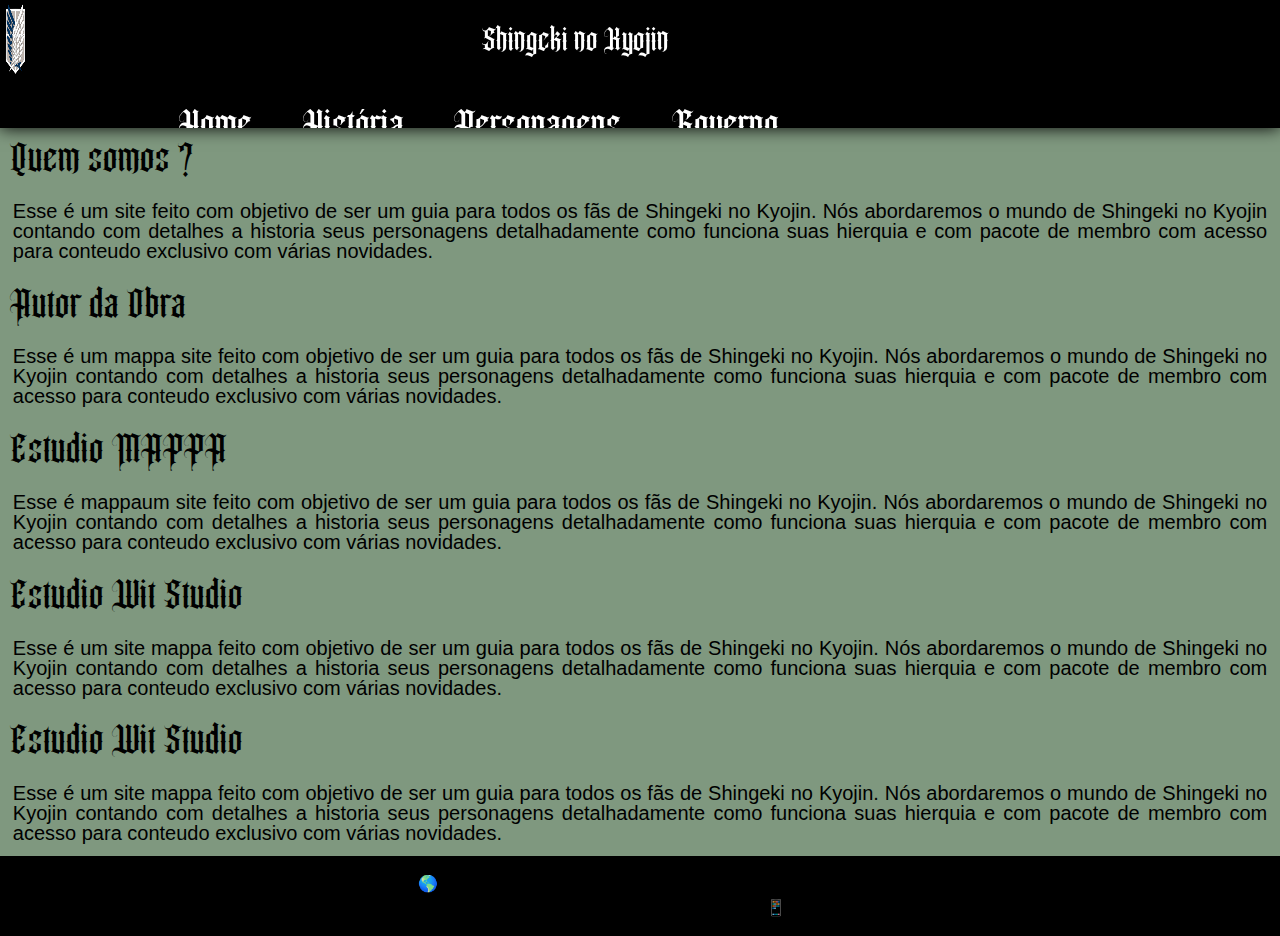
<file: index.html>
<!--Foco no javaScript-->

<!DOCTYPE html>
<html lang="pt-br">

<head>
  <meta charset="UTF-8">
  <meta http-equiv="X-UA-Compatible" content="IE=edge">
  <meta name="viewport" content="width=device-width, initial-scale=1.0">
  <meta name="keywords" content="aot, shingeki, kyojin, attack, titan, levi, mikasa, eren, armim, anime, ackerman">
  <meta name="description"
    content="Shingeki no Kyojin historia do anime, Personagens, governo e tudo sobre esse maravilhoso universo.">
  <meta name="robots" content="index, follow">
  <title>Shingeki no Kyojin</title>
  <link rel="stylesheet" href="https://stackpath.bootstrapcdn.com/font-awesome/4.7.0/css/font-awesome.min.css"
    integrity="sha384-wvfXpqpZZVQGK6TAh5PVlGOfQNHSoD2xbE+QkPxCAFlNEevoEH3Sl0sibVcOQVnN" crossorigin="anonymous">
  <link rel="stylesheet" href="css/reset.css">
  <link rel="stylesheet" href="css/main.css">
  <link rel="icon" href="img/logo.png">
</head>

<body>

  <header class="container header">
    <img src="img/logo.png" alt="Brasão da tropa de exploração" srcset="" class="header__logo">
    <h1 class="header__title">Shingeki no Kyojin</h1>
    
    <button class="header__btn-menu"><a href="#menu"><span>&#9776;</span></a></button>
    <nav class="menu-mobile" id="menu">
      <a href="#" class="header__btn-fechar"> &#10060;</a>
      <ul class="menu-mobile__list">
        <li class="menu-mobile__links">
          <a href="index.html" class="menu-mobile__link">Home</a>
        </li>
        <li class="menu-mobile__links">
          <a href="story.html" class="menu-mobile__link">História</a>
        </li>
        <li class="menu-mobile__links">
          <a href="persona.html" class="menu-mobile__link">Personagens</a>
        </li>
        <li class="menu-mobile__links">
          <a href="government.html" class="menu-mobile__link">Governo</a>
        </li>
      </ul>
    </nav>
  </header>

  <main class="container introduction">

    <h2>Quem somos ?</h2>
    <p>
      Esse é um site feito com objetivo de ser um guia para todos os fãs de Shingeki no Kyojin. Nós abordaremos
      o mundo de Shingeki no Kyojin contando com detalhes a historia seus personagens detalhadamente como funciona
      suas hierquia e com pacote de membro com acesso para conteudo exclusivo com várias novidades.
    </p>

    <h2>Autor da Obra</h2>
    <p>
      Esse é um <a href="">mappa</a> site feito com objetivo de ser um guia para todos os fãs de Shingeki no Kyojin. Nós abordaremos
      o mundo de Shingeki no Kyojin contando com detalhes a historia seus personagens detalhadamente como funciona
      suas hierquia e com pacote de membro com acesso para conteudo exclusivo com várias novidades.
    </p>

    <h2>Estudio MAPPA</h2>
    <p>
      Esse  é <a href="">mappa</a>um site feito com objetivo de ser um guia para todos os fãs de Shingeki no Kyojin. Nós abordaremos
      o mundo de Shingeki no Kyojin contando com detalhes a historia seus personagens detalhadamente como funciona
      suas hierquia e com pacote de membro com acesso para conteudo exclusivo com várias novidades.
    </p>

    <h2>Estudio Wit Studio</h2>
    <p>
      Esse é um site <a href="">mappa</a> feito com objetivo de ser um guia para todos os fãs de Shingeki no Kyojin. Nós abordaremos
      o mundo de Shingeki no Kyojin contando com detalhes a historia seus personagens detalhadamente como funciona
      suas hierquia e com pacote de membro com acesso para conteudo exclusivo com várias novidades.
    </p>

    <h2>Estudio Wit Studio</h2>
    <p>
      Esse é um site <a href="">mappa</a> feito com objetivo de ser um guia para todos os fãs de Shingeki no Kyojin. Nós abordaremos
      o mundo de Shingeki no Kyojin contando com detalhes a historia seus personagens detalhadamente como funciona
      suas hierquia e com pacote de membro com acesso para conteudo exclusivo com várias novidades.
    </p>

  </main>

  <footer class="container footer">
    
    <address class="footer__address">
      &#127758; 2021 - RS Gravataí Rua Dom Feliciano, 66 Na rua da farmácia.<br> QI &copy; Desenvolvido por Leonardo
      Feijo Barboza Santos, &#128241; (51) 99999-9999
    </address>
  </footer>

  <script type="text/javascript" src="js/scripts.js"></script>

</body>

</html>
</file>
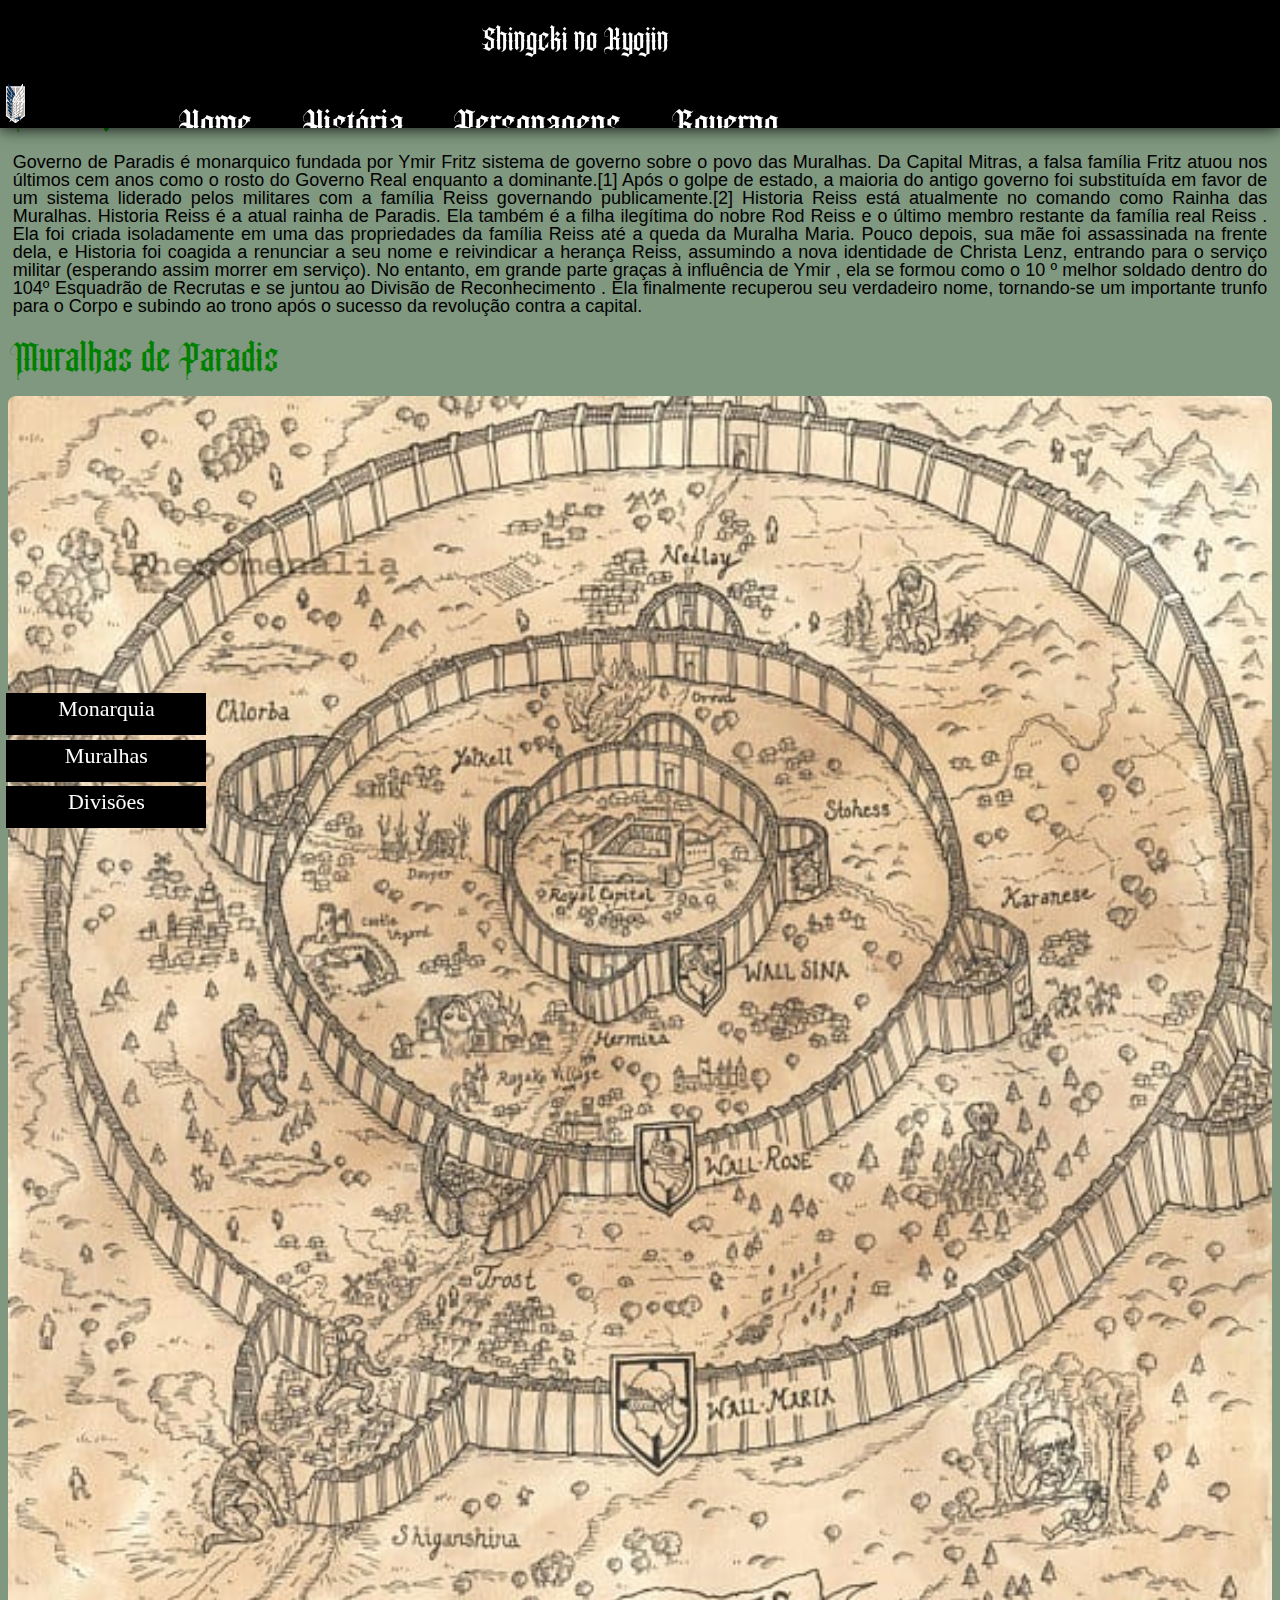
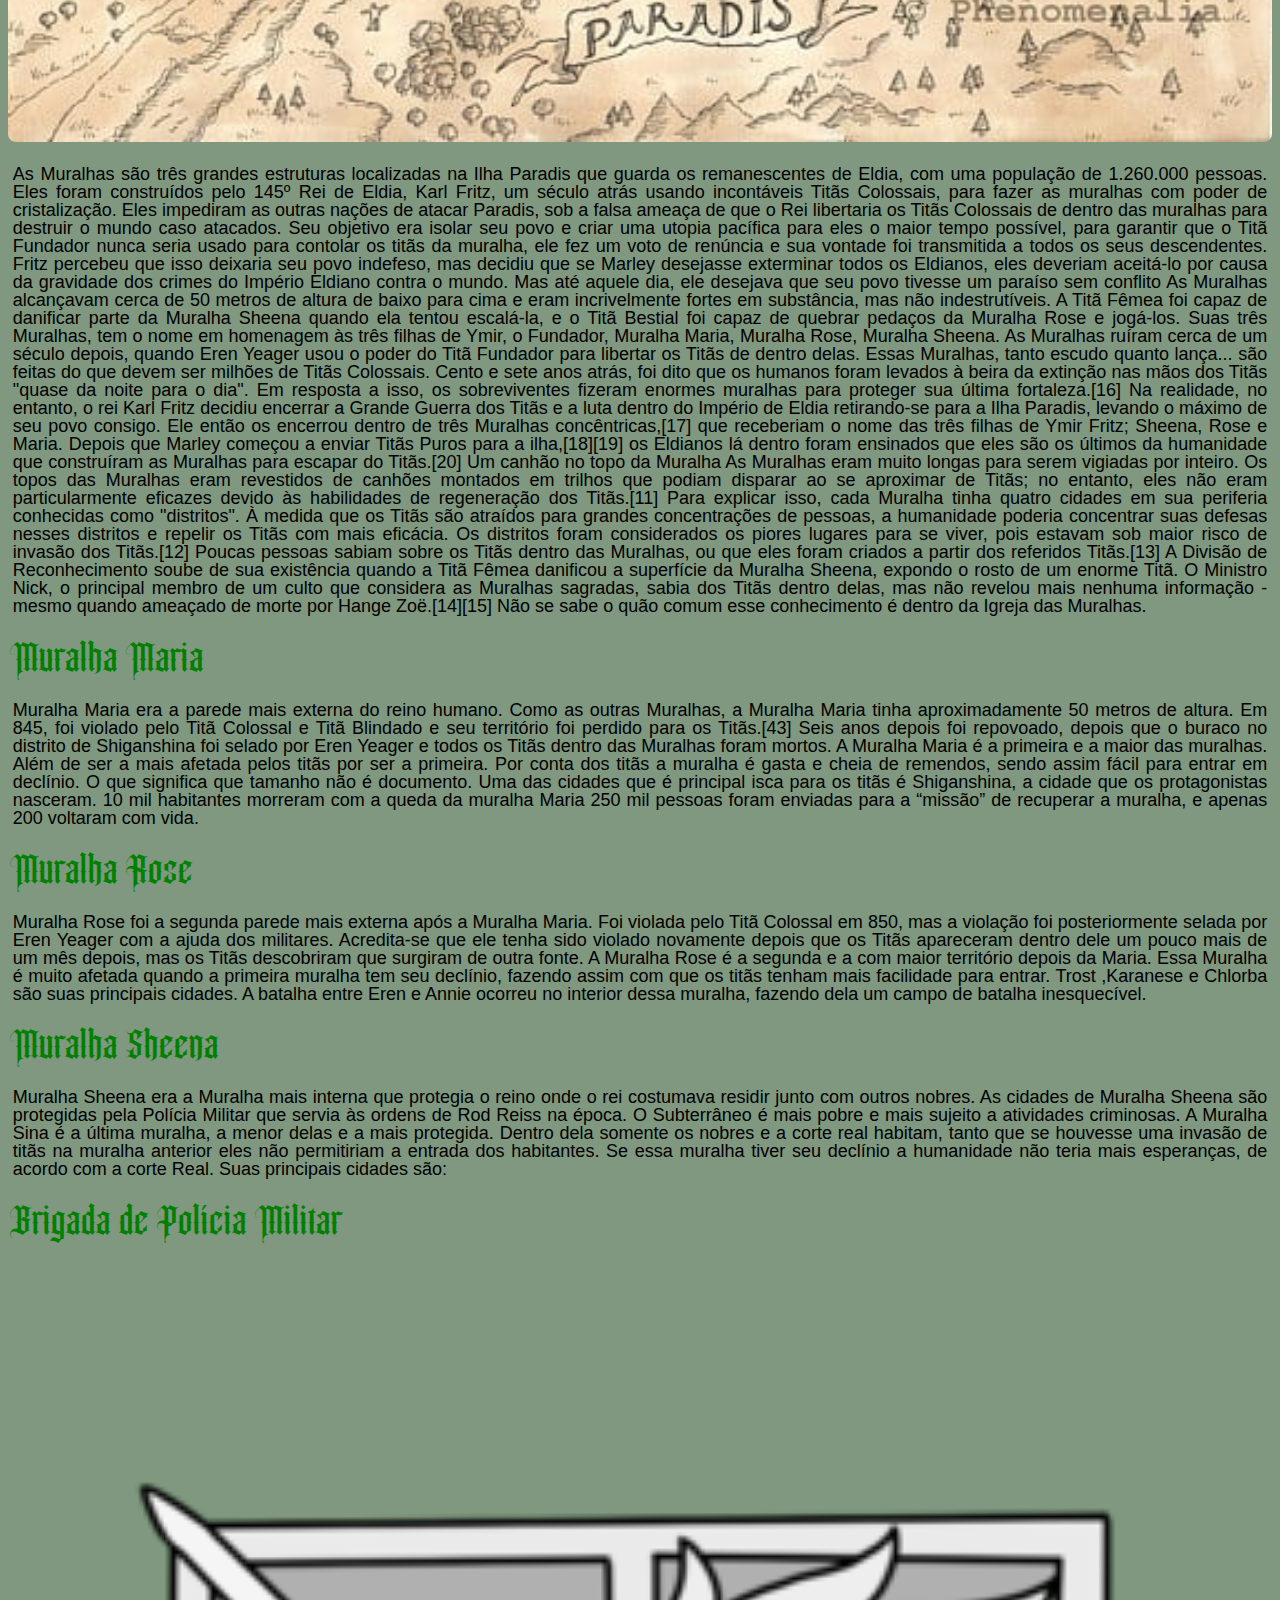
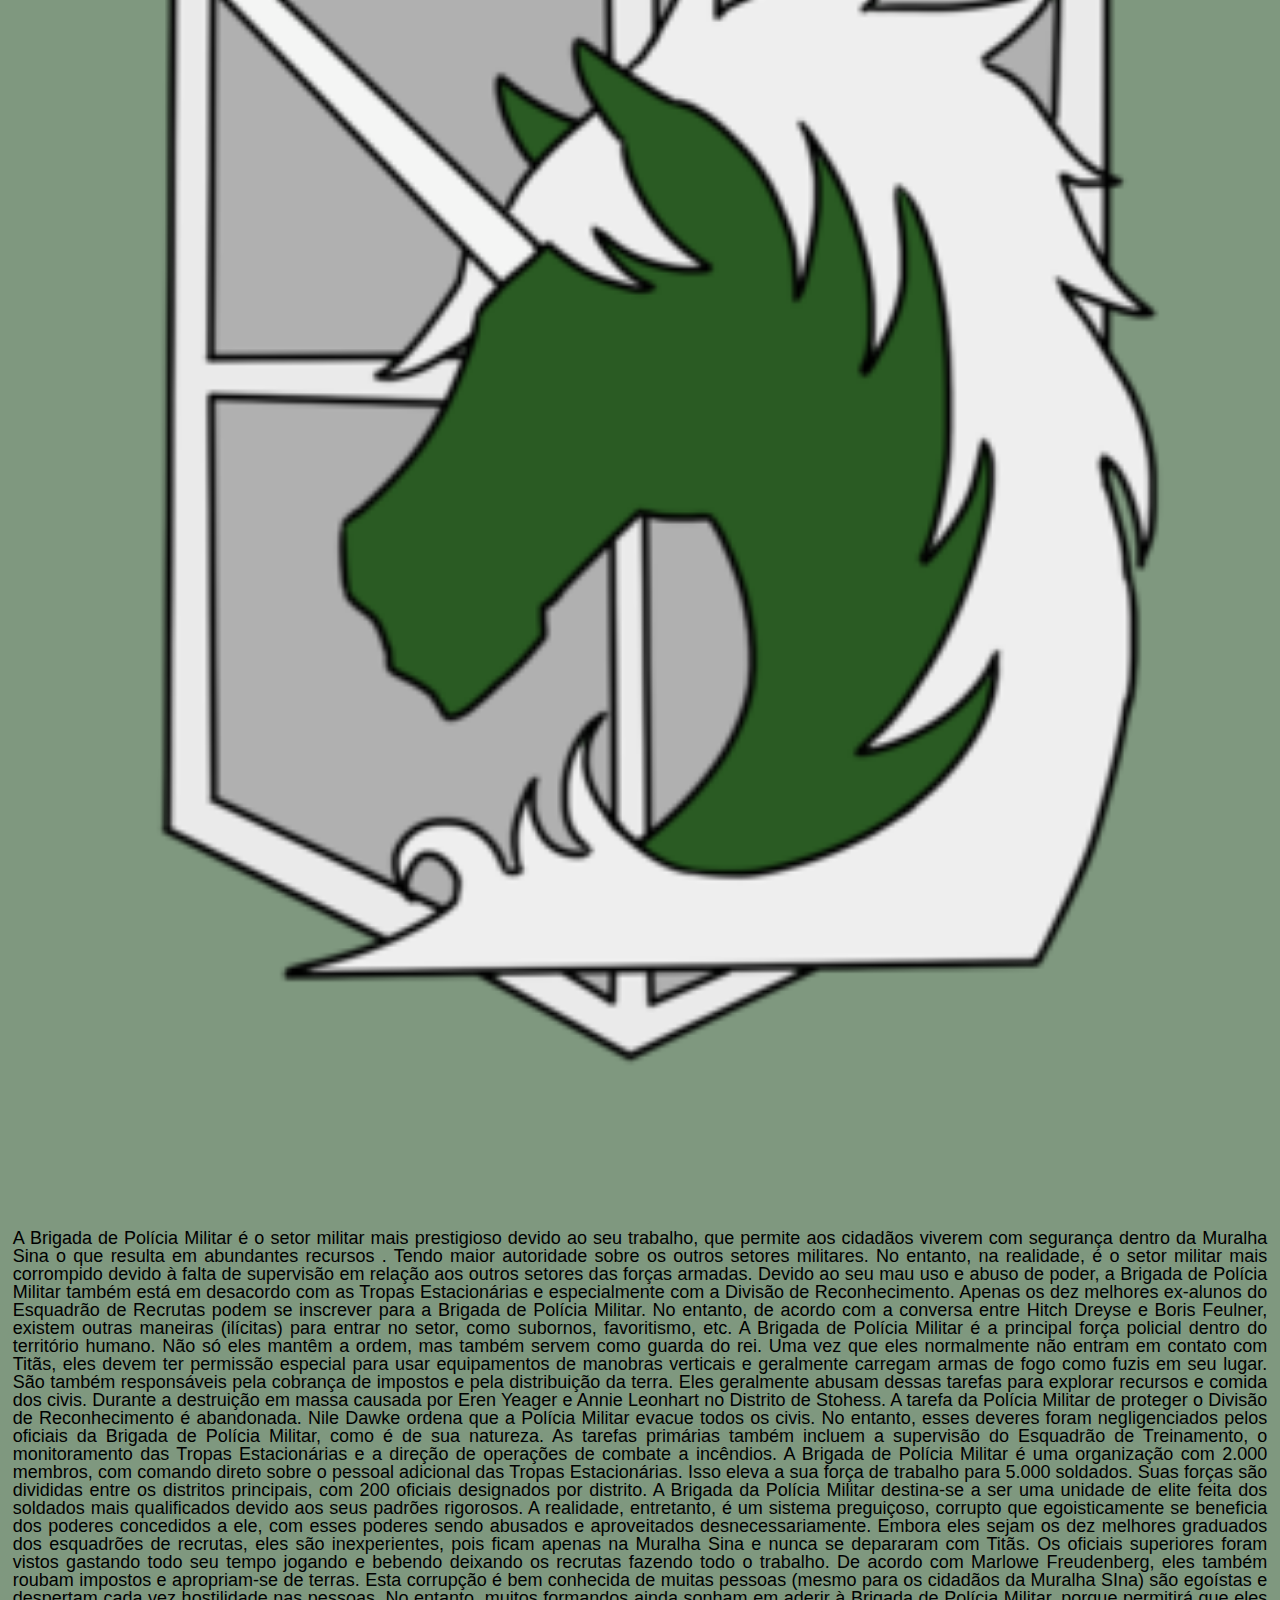
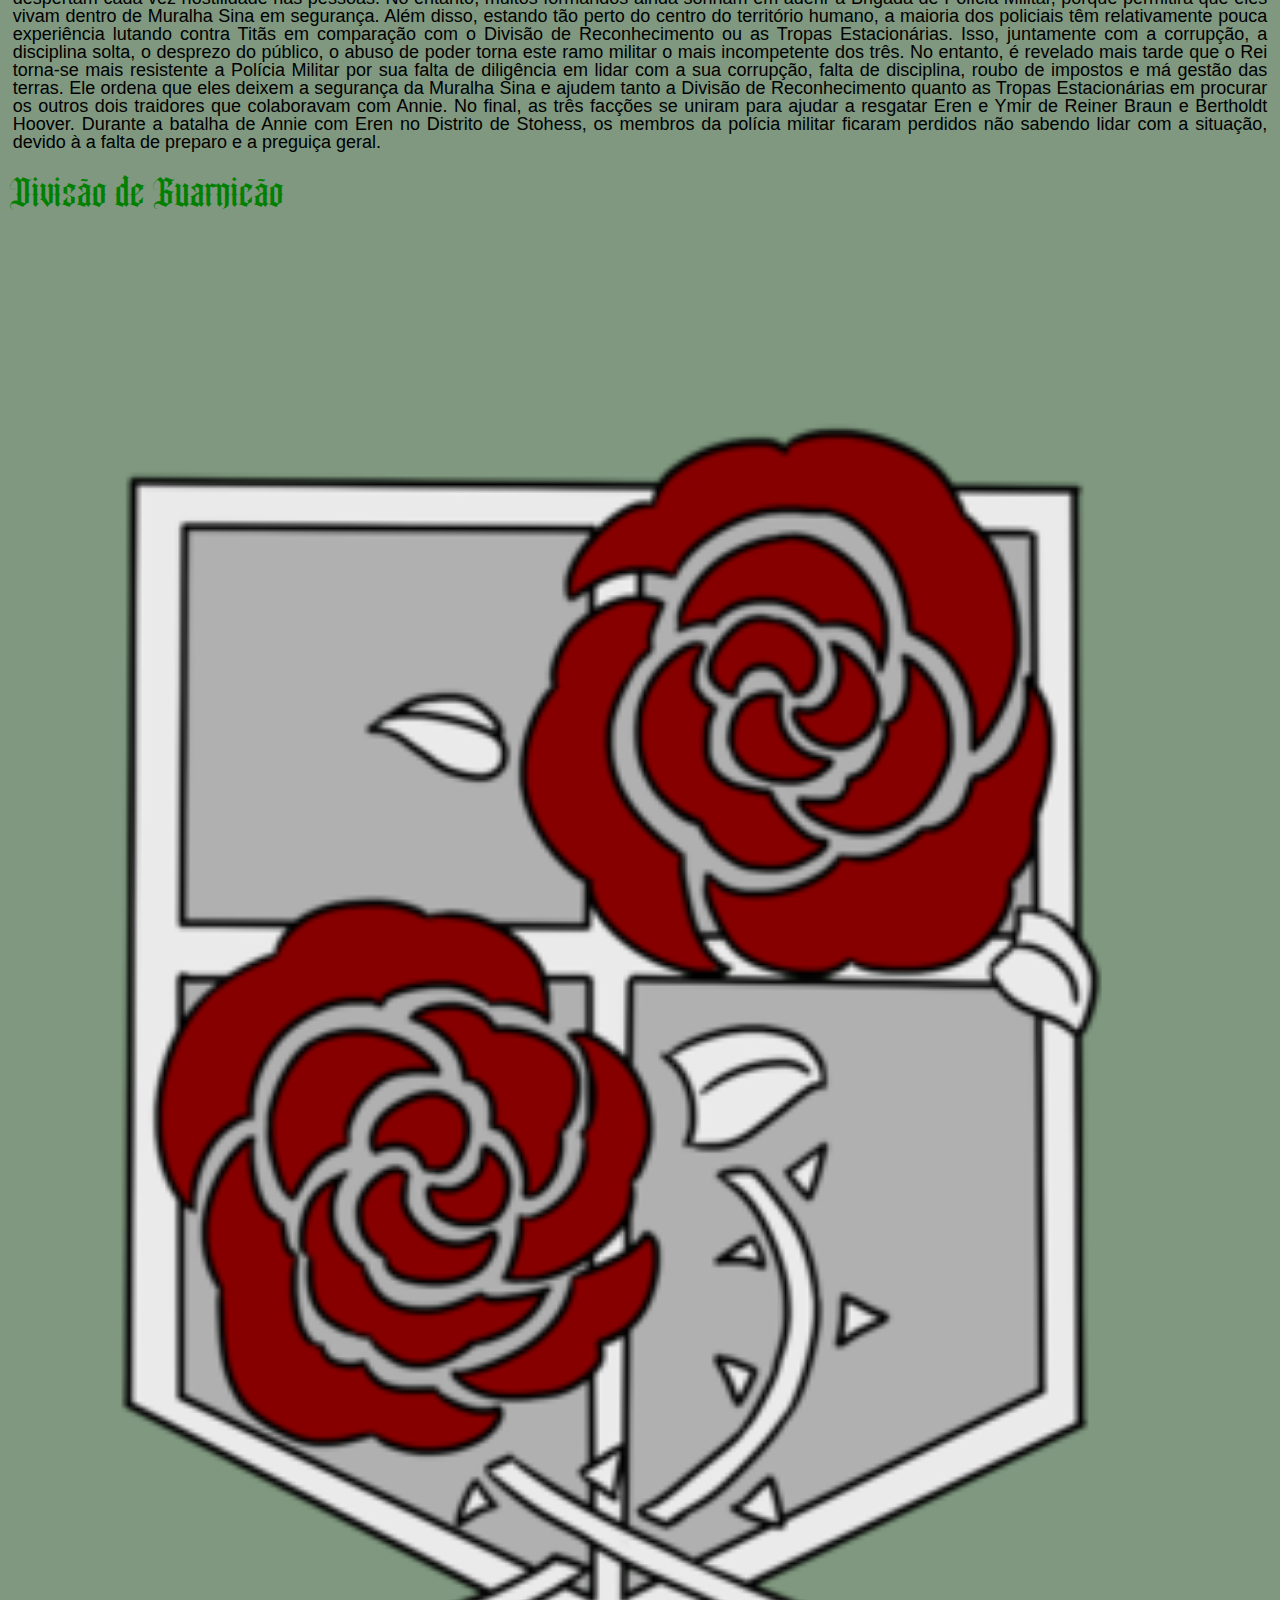
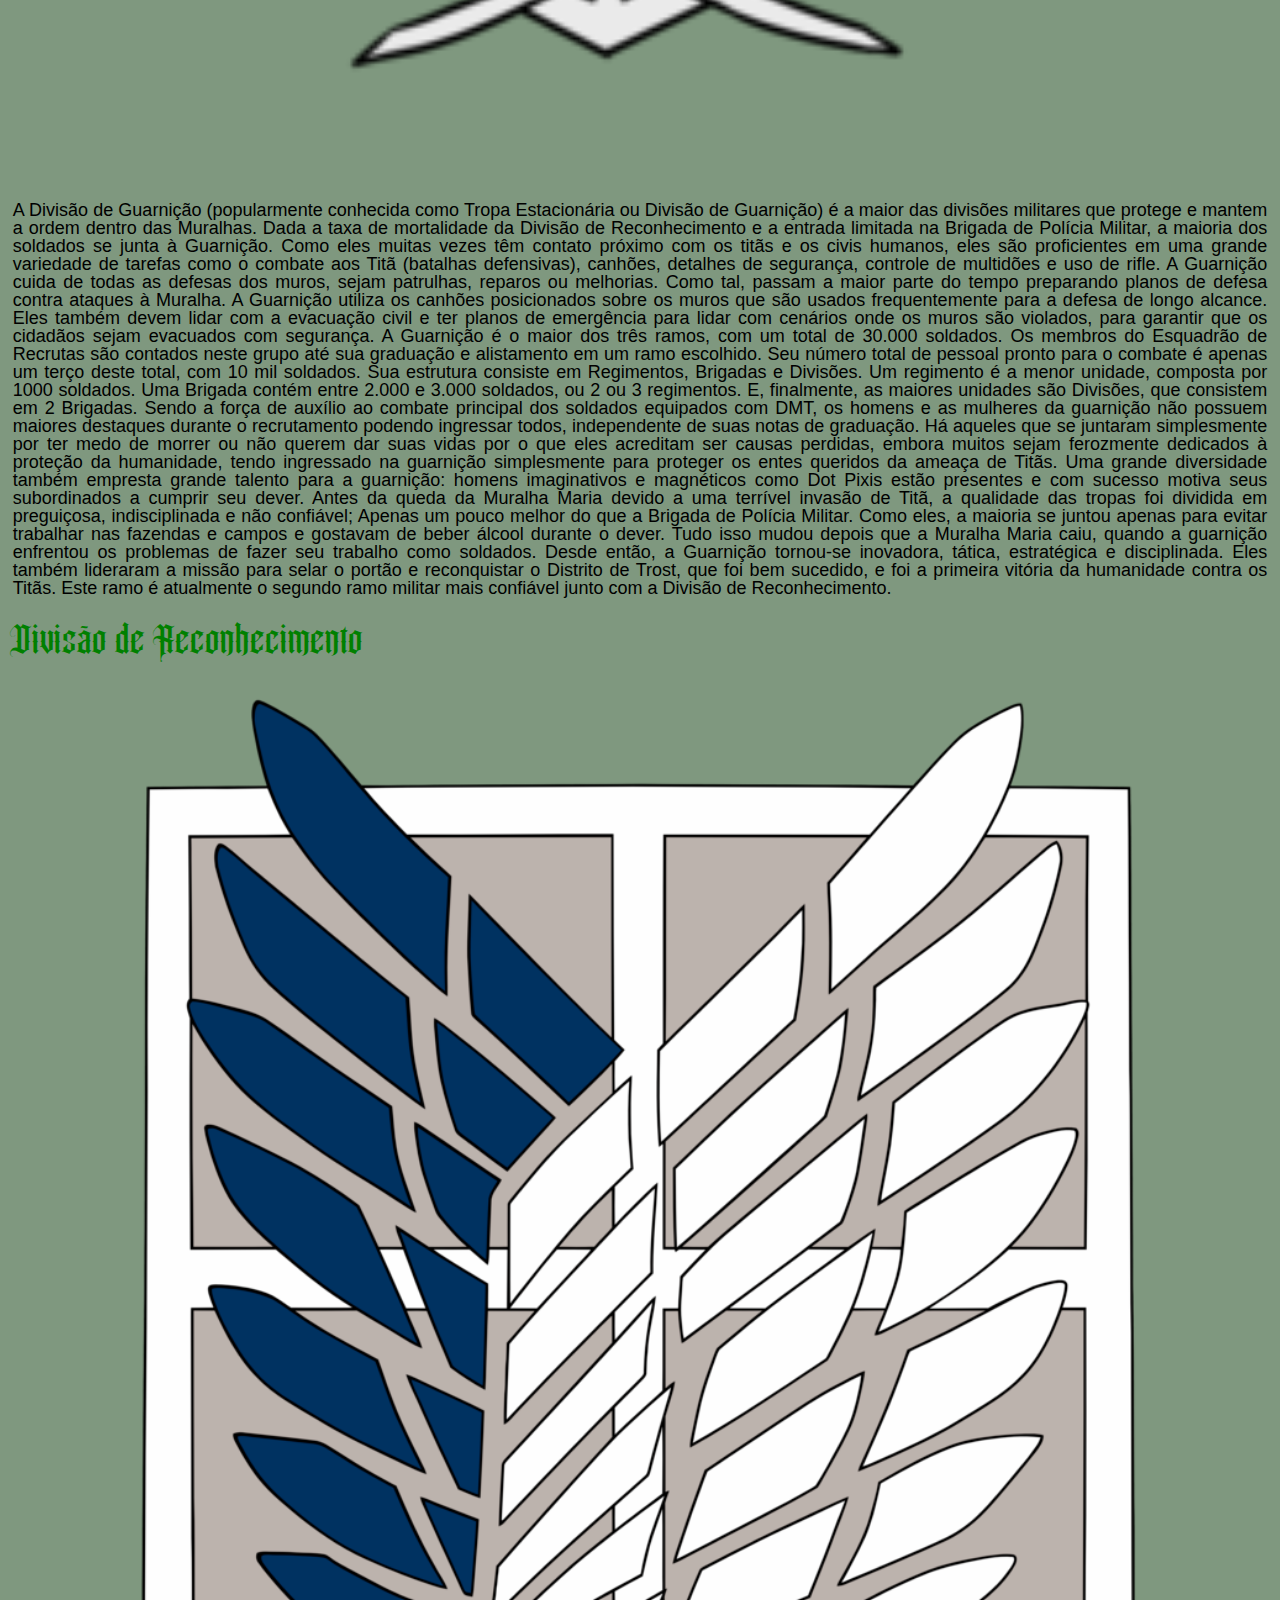
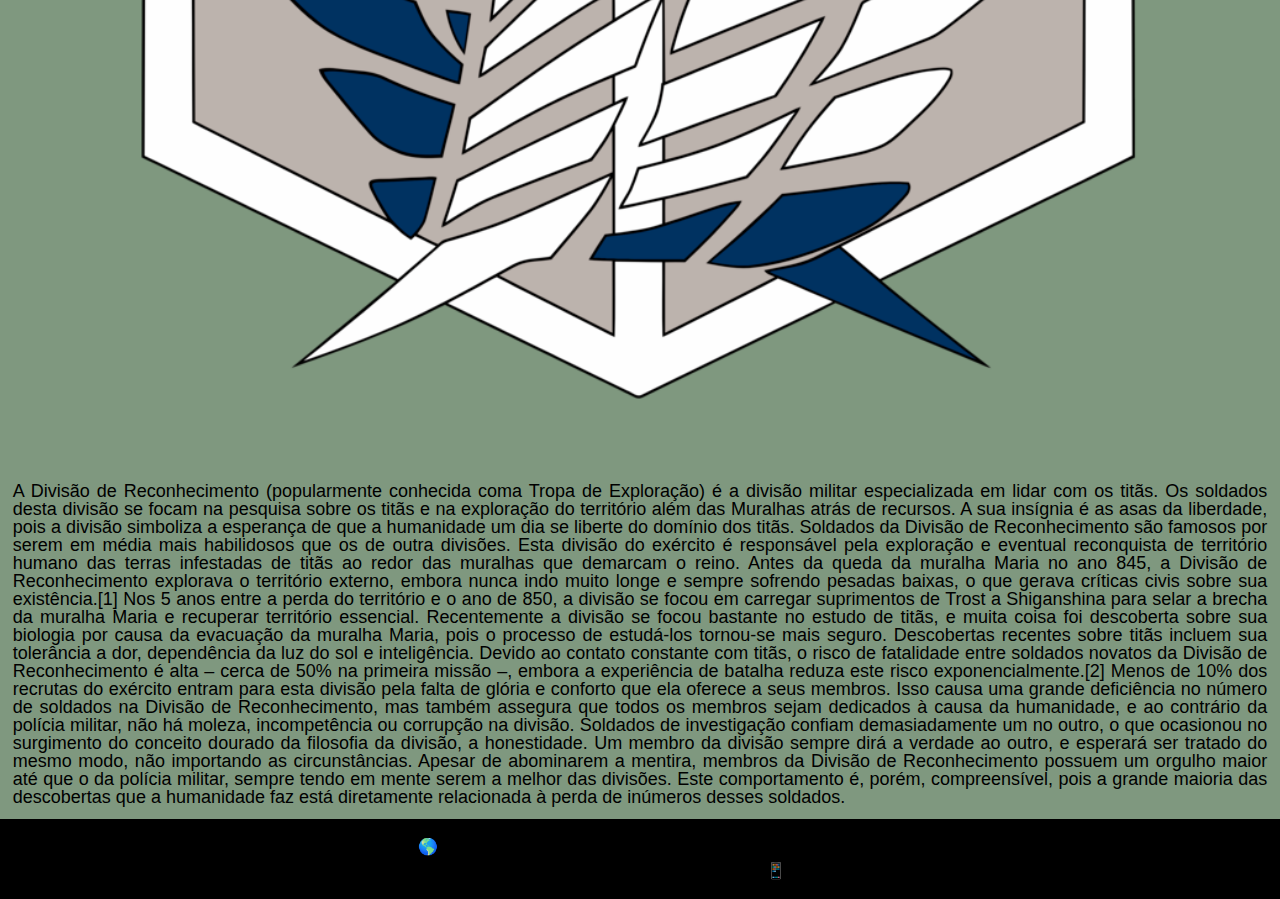
<file: government.html>
<!DOCTYPE html>
<html lang="pt-br">
<!-- https://www.instagram.com/anime_shingeki_official/ -->

<head>
  <meta charset="UTF-8">
  <meta http-equiv="X-UA-Compatible" content="IE=edge">
  <meta name="viewport" content="width=device-width, initial-scale=1.0">
  <meta name="keywords" content="aot, shingeki, kyojin, attack, titan, levi, mikasa, eren, armim, anime, ackerman">
  <meta name="description"
    content="Shingeki no Kyojin historia do anime, Personagens, governo e tudo sobre esse maravilhoso universo.">
  <meta name="robots" content="index, follow">
  <link rel="stylesheet" href="https://maxcdn.bootstrapcdn.com/bootstrap/3.4.1/css/bootstrap.min.css">
  <script src="https://ajax.googleapis.com/ajax/libs/jquery/3.5.1/jquery.min.js"></script>
  <script src="https://maxcdn.bootstrapcdn.com/bootstrap/3.4.1/js/bootstrap.min.js"></script>
  <link rel="stylesheet" href="https://stackpath.bootstrapcdn.com/font-awesome/4.7.0/css/font-awesome.min.css"
    integrity="sha384-wvfXpqpZZVQGK6TAh5PVlGOfQNHSoD2xbE+QkPxCAFlNEevoEH3Sl0sibVcOQVnN" crossorigin="anonymous">
  <title>Shingeki no Kyojin</title>
  <link rel="icon" href="img/logo.png">
  <link rel="stylesheet" href="css/reset.css">
  <link rel="stylesheet" href="css/main.css">
  <link rel="stylesheet" href="css/government.css">
</head>

<body>

  <header class="container header">
    <img src="img/logo.png" alt="Brasão da tropa de exploração" srcset="" class="header__logo">
    <h1 class="header__title">Shingeki no Kyojin</h1>
    
    <button class="header__btn-menu"><a href="#menu"><span>&#9776;</span></a></button>
    <nav class="menu-mobile" id="menu">
      <a href="#" class="header__btn-fechar"> &#10060;</a>
      <ul class="menu-mobile__list">
        <li class="menu-mobile__links">
          <a href="index.html" class="menu-mobile__link">Home</a>
        </li>
        <li class="menu-mobile__links">
          <a href="story.html" class="menu-mobile__link">História</a>
        </li>
        <li class="menu-mobile__links">
          <a href="persona.html" class="menu-mobile__link">Personagens</a>
        </li>
        <li class="menu-mobile__links">
          <a href="government.html" class="menu-mobile__link">Governo</a>
        </li>
      </ul>
    </nav>
  </header>

  <main class="container government">

    <nav class="shortcut">
      <ul class="shortcut__menu">
        <li class="shortcut__option">
          <a class="shortcut__link" href="#monarchy">Monarquia</a>
        </li>
        <li class="shortcut__option">
          <a class="shortcut__link" href="#walls">Muralhas</a>
        </li>
        <li class="shortcut__option">
          <a class="shortcut__link" href="#divisions">Divisões</a>
        </li>
      </ul>
    </nav>

    <section class="government__content" id="monarchy">
      <h2 class="government__title">Monarquia</h2>
      <p class="government__txt">
        Governo de Paradis é monarquico fundada por Ymir Fritz sistema de governo sobre o povo das Muralhas. Da Capital
        Mitras, a falsa família Fritz atuou nos últimos cem anos como o rosto do Governo Real enquanto a dominante.[1]
        Após o golpe de estado, a maioria do antigo governo foi substituída em favor de um sistema liderado pelos
        militares com a família Reiss governando publicamente.[2] Historia Reiss está atualmente no comando como Rainha
        das Muralhas. Historia Reiss é a atual rainha de Paradis. Ela também é a filha ilegítima do nobre Rod Reiss e o
        último membro restante da família real Reiss . Ela foi criada isoladamente em uma das propriedades da família
        Reiss até a queda da Muralha Maria. Pouco depois, sua mãe foi assassinada na frente dela, e Historia foi coagida
        a renunciar a seu nome e reivindicar a herança Reiss, assumindo a nova identidade de Christa Lenz, entrando para
        o serviço militar (esperando assim morrer em serviço). No entanto, em grande parte graças à influência de Ymir ,
        ela se formou como o 10 º melhor soldado dentro do 104º Esquadrão de Recrutas e se juntou ao Divisão de
        Reconhecimento . Ela finalmente recuperou seu verdadeiro nome, tornando-se um importante trunfo para o Corpo e
        subindo ao trono após o sucesso da revolução contra a capital.
      </p>
    </section>

    <section class="government__content" id="walls">
      <h2 class="government__title">Muralhas de Paradis</h2>
      <figure>
        <img src="img/map_paradis.jpg" alt="Mapa da ilha de Paradis" class="government__img">
      </figure>
      <p class="government__txt">
        As Muralhas são três grandes estruturas localizadas na Ilha Paradis que guarda os remanescentes de Eldia, com
        uma população de 1.260.000 pessoas. Eles foram construídos pelo 145º Rei de Eldia, Karl Fritz, um século atrás
        usando incontáveis Titãs Colossais, para fazer as muralhas com poder de cristalização. Eles impediram as outras
        nações de atacar Paradis, sob a falsa ameaça de que o Rei libertaria os Titãs Colossais de dentro das muralhas
        para destruir o mundo caso atacados. Seu objetivo era isolar seu povo e criar uma utopia pacífica para eles o
        maior tempo possível, para garantir que o Titã Fundador nunca seria usado para contolar os titãs da muralha, ele
        fez um voto de renúncia e sua vontade foi transmitida a todos os seus descendentes. Fritz percebeu que isso
        deixaria seu povo indefeso, mas decidiu que se Marley desejasse exterminar todos os Eldianos, eles deveriam
        aceitá-lo por causa da gravidade dos crimes do Império Eldiano contra o mundo. Mas até aquele dia, ele desejava
        que seu povo tivesse um paraíso sem conflito As Muralhas alcançavam cerca de 50 metros de altura de baixo para
        cima e eram incrivelmente fortes em substância, mas não indestrutíveis. A Titã Fêmea foi capaz de danificar
        parte da Muralha Sheena quando ela tentou escalá-la, e o Titã Bestial foi capaz de quebrar pedaços da Muralha
        Rose e jogá-los. Suas três Muralhas, tem o nome em homenagem às três filhas de Ymir, o Fundador, Muralha Maria,
        Muralha Rose, Muralha Sheena. As Muralhas ruíram cerca de um século depois, quando Eren Yeager usou o poder do
        Titã Fundador para libertar os Titãs de dentro delas. Essas Muralhas, tanto escudo quanto lança... são feitas do
        que devem ser milhões de Titãs Colossais. Cento e sete anos atrás, foi dito que os humanos foram levados à beira
        da extinção nas mãos dos Titãs "quase da noite para o dia". Em resposta a isso, os sobreviventes fizeram enormes
        muralhas para proteger sua última fortaleza.[16] Na realidade, no entanto, o rei Karl Fritz decidiu encerrar a
        Grande Guerra dos Titãs e a luta dentro do Império de Eldia retirando-se para a Ilha Paradis, levando o máximo
        de seu povo consigo. Ele então os encerrou dentro de três Muralhas concêntricas,[17] que receberiam o nome das
        três filhas de Ymir Fritz; Sheena, Rose e Maria. Depois que Marley começou a enviar Titãs Puros para a
        ilha,[18][19] os Eldianos lá dentro foram ensinados que eles são os últimos da humanidade que construíram as
        Muralhas para escapar do Titãs.[20] Um canhão no topo da Muralha As Muralhas eram muito longas para serem
        vigiadas por inteiro. Os topos das Muralhas eram revestidos de canhões montados em trilhos que podiam disparar
        ao se aproximar de Titãs; no entanto, eles não eram particularmente eficazes devido às habilidades de
        regeneração dos Titãs.[11] Para explicar isso, cada Muralha tinha quatro cidades em sua periferia conhecidas
        como "distritos". À medida que os Titãs são atraídos para grandes concentrações de pessoas, a humanidade poderia
        concentrar suas defesas nesses distritos e repelir os Titãs com mais eficácia. Os distritos foram considerados
        os piores lugares para se viver, pois estavam sob maior risco de invasão dos Titãs.[12] Poucas pessoas sabiam
        sobre os Titãs dentro das Muralhas, ou que eles foram criados a partir dos referidos Titãs.[13] A Divisão de
        Reconhecimento soube de sua existência quando a Titã Fêmea danificou a superfície da Muralha Sheena, expondo o
        rosto de um enorme Titã. O Ministro Nick, o principal membro de um culto que considera as Muralhas sagradas,
        sabia dos Titãs dentro delas, mas não revelou mais nenhuma informação - mesmo quando ameaçado de morte por Hange
        Zoë.[14][15] Não se sabe o quão comum esse conhecimento é dentro da Igreja das Muralhas.

      </p>
    </section>

    <section class="government__content">
      <h2 class="government__title">Muralha Maria</h2>
      <p class="government__txt">
        Muralha Maria era a parede mais externa do reino humano. Como as outras Muralhas, a Muralha Maria tinha
        aproximadamente 50 metros de altura. Em 845, foi violado pelo Titã Colossal e Titã Blindado e seu território foi
        perdido para os Titãs.[43] Seis anos depois foi repovoado, depois que o buraco no distrito de Shiganshina foi
        selado por Eren Yeager e todos os Titãs dentro das Muralhas foram mortos. A Muralha Maria é a primeira e a maior
        das muralhas. Além de ser a mais afetada pelos titãs por ser a primeira. Por conta dos titãs a muralha é gasta e
        cheia de remendos, sendo assim fácil para entrar em declínio. O que significa que tamanho não é documento. Uma
        das cidades que é principal isca para os titãs é Shiganshina, a cidade que os protagonistas nasceram. 10 mil
        habitantes morreram com a queda da muralha Maria 250 mil pessoas foram enviadas para a “missão” de recuperar a
        muralha, e apenas 200 voltaram com vida.
      </p>
    </section>

    <section class="government__content">
      <h2 class="government__title">Muralha Rose</h2>
      <p class="government__txt">
        Muralha Rose foi a segunda parede mais externa após a Muralha Maria. Foi violada pelo Titã Colossal em 850, mas
        a violação foi posteriormente selada por Eren Yeager com a ajuda dos militares. Acredita-se que ele tenha sido
        violado novamente depois que os Titãs apareceram dentro dele um pouco mais de um mês depois, mas os Titãs
        descobriram que surgiram de outra fonte. A Muralha Rose é a segunda e a com maior território depois da Maria.
        Essa Muralha é muito afetada quando a primeira muralha tem seu declínio, fazendo assim com que os titãs tenham
        mais facilidade para entrar. Trost ,Karanese e Chlorba são suas principais cidades. A batalha entre Eren e Annie
        ocorreu no interior dessa muralha, fazendo dela um campo de batalha inesquecível.
      </p>
    </section>

    <section class="government__content">
      <h2 class="government__title">Muralha Sheena</h2>
      <p class="government__txt">
        Muralha Sheena era a Muralha mais interna que protegia o reino onde o rei costumava residir junto com outros
        nobres. As cidades de Muralha Sheena são protegidas pela Polícia Militar que servia às ordens de Rod Reiss na
        época. O Subterrâneo é mais pobre e mais sujeito a atividades criminosas. A Muralha Sina é a última muralha, a
        menor delas e a mais protegida. Dentro dela somente os nobres e a corte real habitam, tanto que se houvesse uma
        invasão de titãs na muralha anterior eles não permitiriam a entrada dos habitantes. Se essa muralha tiver seu
        declínio a humanidade não teria mais esperanças, de acordo com a corte Real. Suas principais cidades são:
      </p>
    </section>

    <section class="division" id="divisions">

      <section class="divisions__unit">
        <h2 class="division__title">Brigada de Polícia Militar</h2>
        <figure>
          <img src="img/military_police_brigade.png" alt="Brasão da Brigada de Polícia Militar" srcset=""
            class="division__img">
        </figure>
        <p class="division__txt">
          A Brigada de Polícia Militar é o setor militar mais prestigioso devido ao seu trabalho, que permite
          aos cidadãos viverem com segurança dentro da Muralha Sina o que resulta em abundantes recursos .
          Tendo maior autoridade sobre os outros setores militares. No entanto, na realidade, é o setor
          militar mais corrompido devido à falta de supervisão em relação aos outros setores das forças
          armadas. Devido ao seu mau uso e abuso de poder, a Brigada de Polícia Militar também está em
          desacordo com as Tropas Estacionárias e especialmente com a Divisão de Reconhecimento. Apenas os dez
          melhores ex-alunos do Esquadrão de Recrutas podem se inscrever para a Brigada de Polícia Militar. No
          entanto, de acordo com a conversa entre Hitch Dreyse e Boris Feulner, existem outras maneiras
          (ilícitas) para entrar no setor, como subornos, favoritismo, etc. A Brigada de Polícia Militar é a
          principal força policial dentro do território humano. Não só eles mantêm a ordem, mas também servem
          como guarda do rei. Uma vez que eles normalmente não entram em contato com Titãs, eles devem ter
          permissão especial para usar equipamentos de manobras verticais e geralmente carregam armas de fogo
          como fuzis em seu lugar. São também responsáveis pela cobrança de impostos e pela distribuição da
          terra. Eles geralmente abusam dessas tarefas para explorar recursos e comida dos civis. Durante a
          destruição em massa causada por Eren Yeager e Annie Leonhart no Distrito de Stohess. A tarefa da
          Polícia Militar de proteger o Divisão de Reconhecimento é abandonada. Nile Dawke ordena que a
          Polícia Militar evacue todos os civis. No entanto, esses deveres foram negligenciados pelos oficiais
          da Brigada de Polícia Militar, como é de sua natureza. As tarefas primárias também incluem a
          supervisão do Esquadrão de Treinamento, o monitoramento das Tropas Estacionárias e a direção de
          operações de combate a incêndios. A Brigada de Polícia Militar é uma organização com 2.000 membros,
          com comando direto sobre o pessoal adicional das Tropas Estacionárias. Isso eleva a sua força de
          trabalho para 5.000 soldados. Suas forças são divididas entre os distritos principais, com 200
          oficiais designados por distrito. A Brigada da Polícia Militar destina-se a ser uma unidade de elite
          feita dos soldados mais qualificados devido aos seus padrões rigorosos. A realidade, entretanto, é
          um sistema preguiçoso, corrupto que egoisticamente se beneficia dos poderes concedidos a ele, com
          esses poderes sendo abusados e aproveitados desnecessariamente. Embora eles sejam os dez melhores
          graduados dos esquadrões de recrutas, eles são inexperientes, pois ficam apenas na Muralha Sina e
          nunca se depararam com Titãs.

          Os oficiais superiores foram vistos gastando todo seu tempo jogando e bebendo deixando os recrutas
          fazendo todo o trabalho. De acordo com Marlowe Freudenberg, eles também roubam impostos e
          apropriam-se de terras. Esta corrupção é bem conhecida de muitas pessoas (mesmo para os cidadãos da
          Muralha SIna) são egoístas e despertam cada vez hostilidade nas pessoas. No entanto, muitos formandos ainda
          sonham em aderir à Brigada de Polícia Militar, porque permitirá
          que eles vivam dentro de Muralha Sina em segurança. Além disso, estando tão perto do centro do
          território humano, a maioria dos policiais têm relativamente pouca experiência lutando contra Titãs
          em comparação com o Divisão de Reconhecimento ou as Tropas Estacionárias. Isso, juntamente com a
          corrupção, a disciplina solta, o desprezo do público, o abuso de poder torna este ramo militar o
          mais incompetente dos três. No entanto, é revelado mais tarde que o Rei torna-se mais resistente a
          Polícia Militar por sua falta de diligência em lidar com a sua corrupção, falta de disciplina, roubo
          de impostos e má gestão das terras. Ele ordena que eles deixem a segurança da Muralha Sina e ajudem
          tanto a Divisão de Reconhecimento quanto as Tropas Estacionárias em procurar os outros dois
          traidores que colaboravam com Annie. No final, as três facções se uniram para ajudar a resgatar Eren
          e Ymir de Reiner Braun e Bertholdt Hoover. Durante a batalha de Annie com Eren no Distrito de Stohess, os
          membros da polícia militar ficaram perdidos não sabendo lidar com a situação, devido à a falta de preparo e a
          preguiça geral.
        </p>
      </section>

      <section class="divisions__unit">
        <h2 class="division__title">Divisão de Guarnicão</h2>
        <figure>
          <img src="img/garrison_division.png" alt="Brasão da Divisão de Guarnicão" srcset="" class="division__img">
        </figure>
        <p class="division__txt">
          A Divisão de Guarnição (popularmente conhecida como Tropa Estacionária ou Divisão de Guarnição) é a
          maior das divisões militares que protege e mantem a ordem dentro das Muralhas. Dada a taxa de
          mortalidade da Divisão de Reconhecimento e a entrada limitada na Brigada de Polícia Militar, a
          maioria dos soldados se junta à Guarnição. Como eles muitas vezes têm contato próximo com os titãs e
          os civis humanos, eles são proficientes em uma grande variedade de tarefas como o combate aos Titã
          (batalhas defensivas), canhões, detalhes de segurança, controle de multidões e uso de rifle. A
          Guarnição cuida de todas as defesas dos muros, sejam patrulhas, reparos ou melhorias. Como tal,
          passam a maior parte do tempo preparando planos de defesa contra ataques à Muralha. A Guarnição
          utiliza os canhões posicionados sobre os muros que são usados ​​frequentemente para a defesa de
          longo alcance. Eles também devem lidar com a evacuação civil e ter planos de emergência para lidar
          com cenários onde os muros são violados, para garantir que os cidadãos sejam evacuados com
          segurança. A Guarnição é o maior dos três ramos, com um total de 30.000 soldados. Os membros do
          Esquadrão de Recrutas são contados neste grupo até sua graduação e alistamento em um ramo escolhido.
          Seu número total de pessoal pronto para o combate é apenas um terço deste total, com 10 mil
          soldados. Sua estrutura consiste em Regimentos, Brigadas e Divisões. Um regimento é a menor unidade, composta
          por 1000 soldados. Uma Brigada contém entre 2.000 e 3.000 soldados, ou 2 ou 3 regimentos. E,
          finalmente, as maiores unidades são Divisões, que consistem em 2 Brigadas.
          Sendo a força de auxílio ao combate principal dos soldados equipados com DMT, os homens e as
          mulheres da guarnição não possuem maiores destaques durante o recrutamento podendo ingressar todos,
          independente de suas notas de graduação. Há aqueles que se juntaram simplesmente por ter medo de
          morrer ou não querem dar suas vidas por o que eles acreditam ser causas perdidas, embora muitos
          sejam ferozmente dedicados à proteção da humanidade, tendo ingressado na guarnição simplesmente para
          proteger os entes queridos da ameaça de Titãs. Uma grande diversidade também empresta grande talento
          para a guarnição: homens imaginativos e magnéticos como Dot Pixis estão presentes e com sucesso
          motiva seus subordinados a cumprir seu dever. Antes da queda da Muralha Maria devido a uma terrível invasão de
          Titã, a qualidade das tropas foi
          dividida em preguiçosa, indisciplinada e não confiável; Apenas um pouco melhor do que a Brigada de
          Polícia Militar. Como eles, a maioria se juntou apenas para evitar trabalhar nas fazendas e campos e
          gostavam de beber álcool durante o dever. Tudo isso mudou depois que a Muralha Maria caiu, quando a guarnição
          enfrentou os problemas de fazer
          seu trabalho como soldados. Desde então, a Guarnição tornou-se inovadora, tática, estratégica e
          disciplinada. Eles também lideraram a missão para selar o portão e reconquistar o Distrito de Trost,
          que foi bem sucedido, e foi a primeira vitória da humanidade contra os Titãs. Este ramo é atualmente
          o segundo ramo militar mais confiável junto com a Divisão de Reconhecimento.
        </p>
      </section>

      <section class="divisions__unit">
        <h2 class="division__title">Divisão de Reconhecimento</h2>
        <figure>
          <img src="img/logo.png" alt="Brasão Divisão de Reconhecimento" srcset="" class="division__img">
        </figure>
        <p class="division__txt">
          A Divisão de Reconhecimento (popularmente conhecida coma Tropa de Exploração) é a divisão militar
          especializada em lidar com os titãs. Os soldados desta divisão se focam na pesquisa sobre os titãs e
          na exploração do território além das Muralhas atrás de recursos. A sua insígnia é as asas da liberdade, pois a
          divisão simboliza a esperança de que a humanidade um
          dia se liberte do domínio dos titãs. Soldados da Divisão de Reconhecimento são famosos por serem em
          média mais habilidosos que os de outra divisões. Esta divisão do exército é responsável pela
          exploração e eventual reconquista de território humano das terras infestadas de titãs ao redor das
          muralhas que demarcam o reino. Antes da queda da muralha Maria no ano 845, a Divisão de
          Reconhecimento explorava o território externo, embora nunca indo muito longe e sempre sofrendo
          pesadas baixas, o que gerava críticas civis sobre sua existência.[1] Nos 5 anos entre a perda do território e
          o ano de 850, a divisão se focou em carregar suprimentos de
          Trost a Shiganshina para selar a brecha da muralha Maria e recuperar território essencial.
          Recentemente a divisão se focou bastante no estudo de titãs, e muita coisa foi descoberta sobre sua
          biologia por causa da evacuação da muralha Maria, pois o processo de estudá-los tornou-se mais
          seguro. Descobertas recentes sobre titãs incluem sua tolerância a dor, dependência da luz do sol e
          inteligência. Devido ao contato constante com titãs, o risco de fatalidade entre soldados novatos da
          Divisão de Reconhecimento é alta – cerca de 50% na primeira missão –, embora a experiência de
          batalha reduza este risco exponencialmente.[2] Menos de 10% dos recrutas do exército entram para
          esta divisão pela falta de glória e conforto que ela oferece a seus membros. Isso causa uma grande
          deficiência no número de soldados na Divisão de Reconhecimento, mas também assegura que todos os
          membros sejam dedicados à causa da humanidade, e ao contrário da polícia militar, não há moleza,
          incompetência ou corrupção na divisão. Soldados de investigação confiam demasiadamente um no outro,
          o que ocasionou no surgimento do conceito dourado da filosofia da divisão, a honestidade. Um membro
          da divisão sempre dirá a verdade ao outro, e esperará ser tratado do mesmo modo, não importando as
          circunstâncias. Apesar de abominarem a mentira, membros da Divisão de Reconhecimento possuem um orgulho maior
          até
          que o da polícia militar, sempre tendo em mente serem a melhor das divisões. Este comportamento é,
          porém, compreensível, pois a grande maioria das descobertas que a humanidade faz está diretamente
          relacionada à perda de inúmeros desses soldados.
        </p>
      </section>

    </section>

  </main>

  <footer class="container footer">

    <address class="footer__address">
      &#127758; 2021 - RS Gravataí Rua Dom Feliciano, 66 Na rua da farmácia.<br> QI &copy; Desenvolvido por Leonardo
      Feijo Barboza Santos, &#128241; (51) 99999-9999
    </address>
  </footer>

  <script type="text/javascript" src="js/scripts.js"></script>

</body>

</html>
</file>
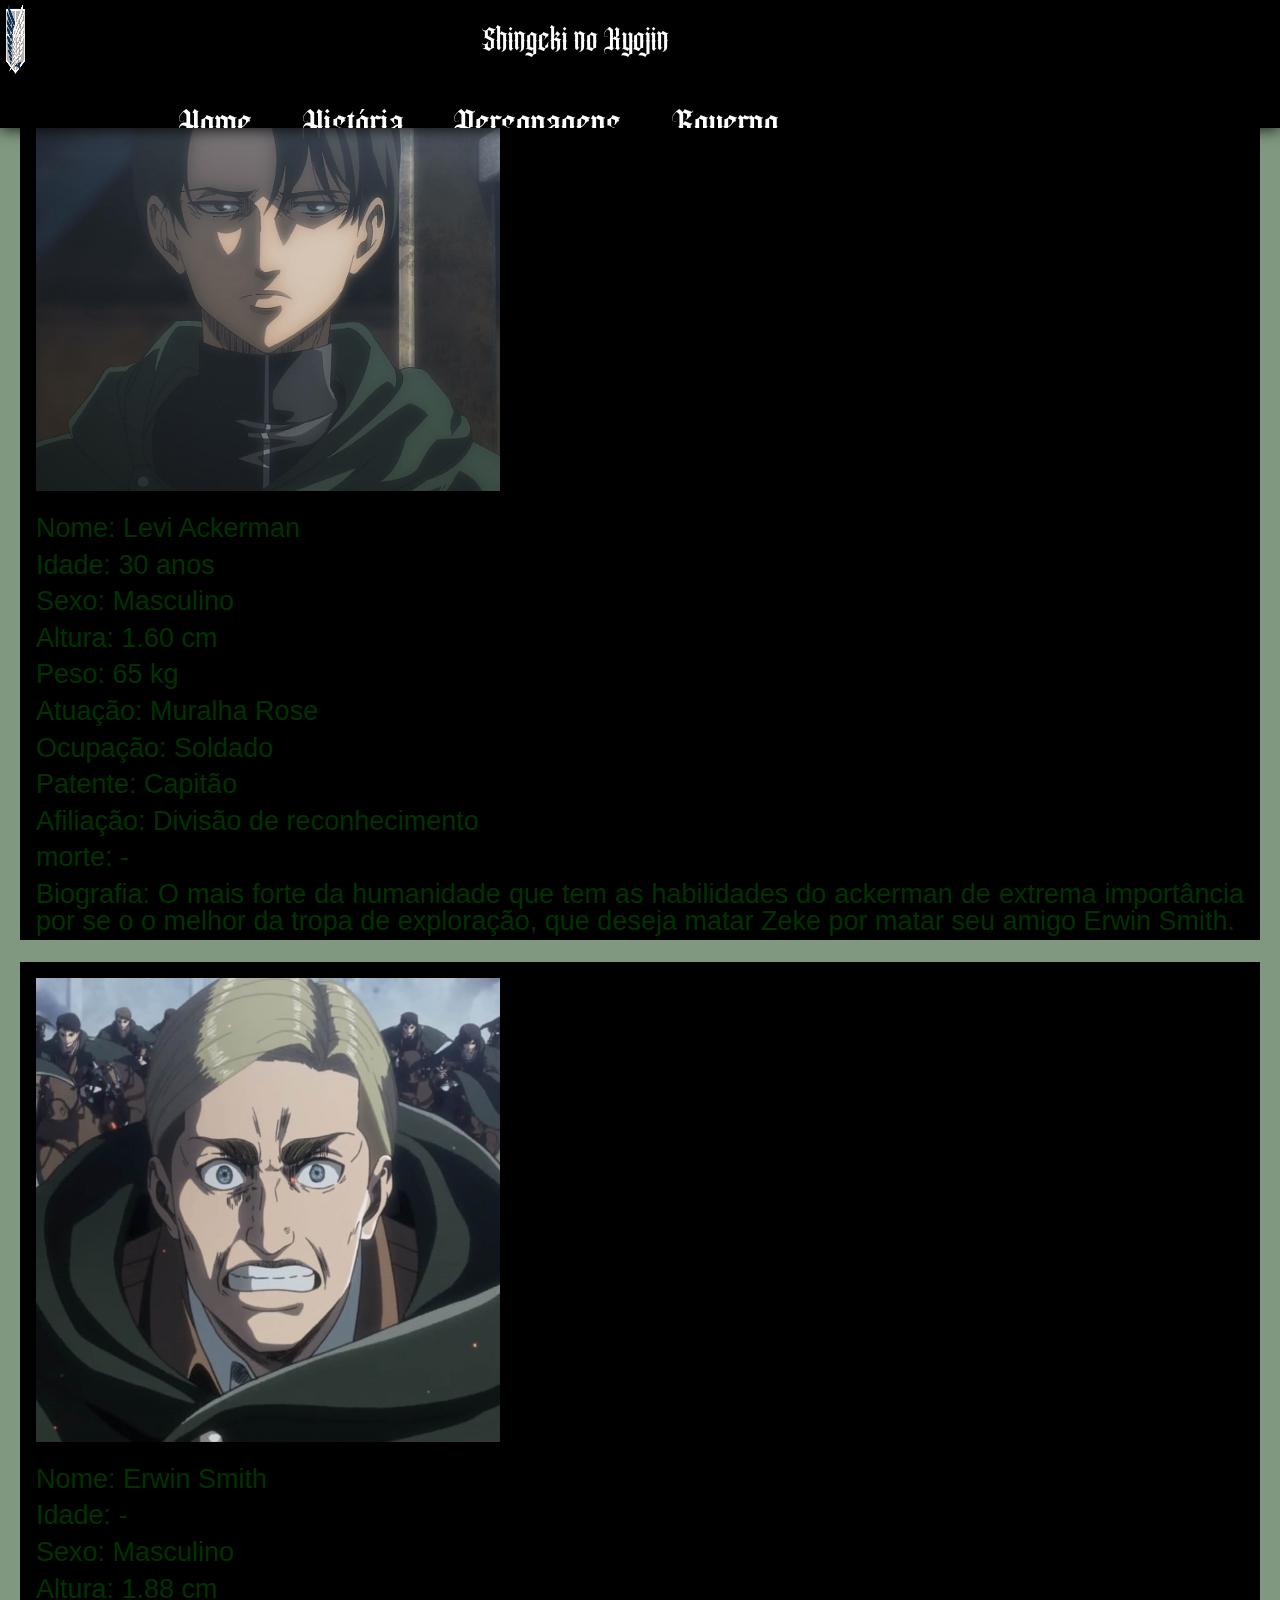
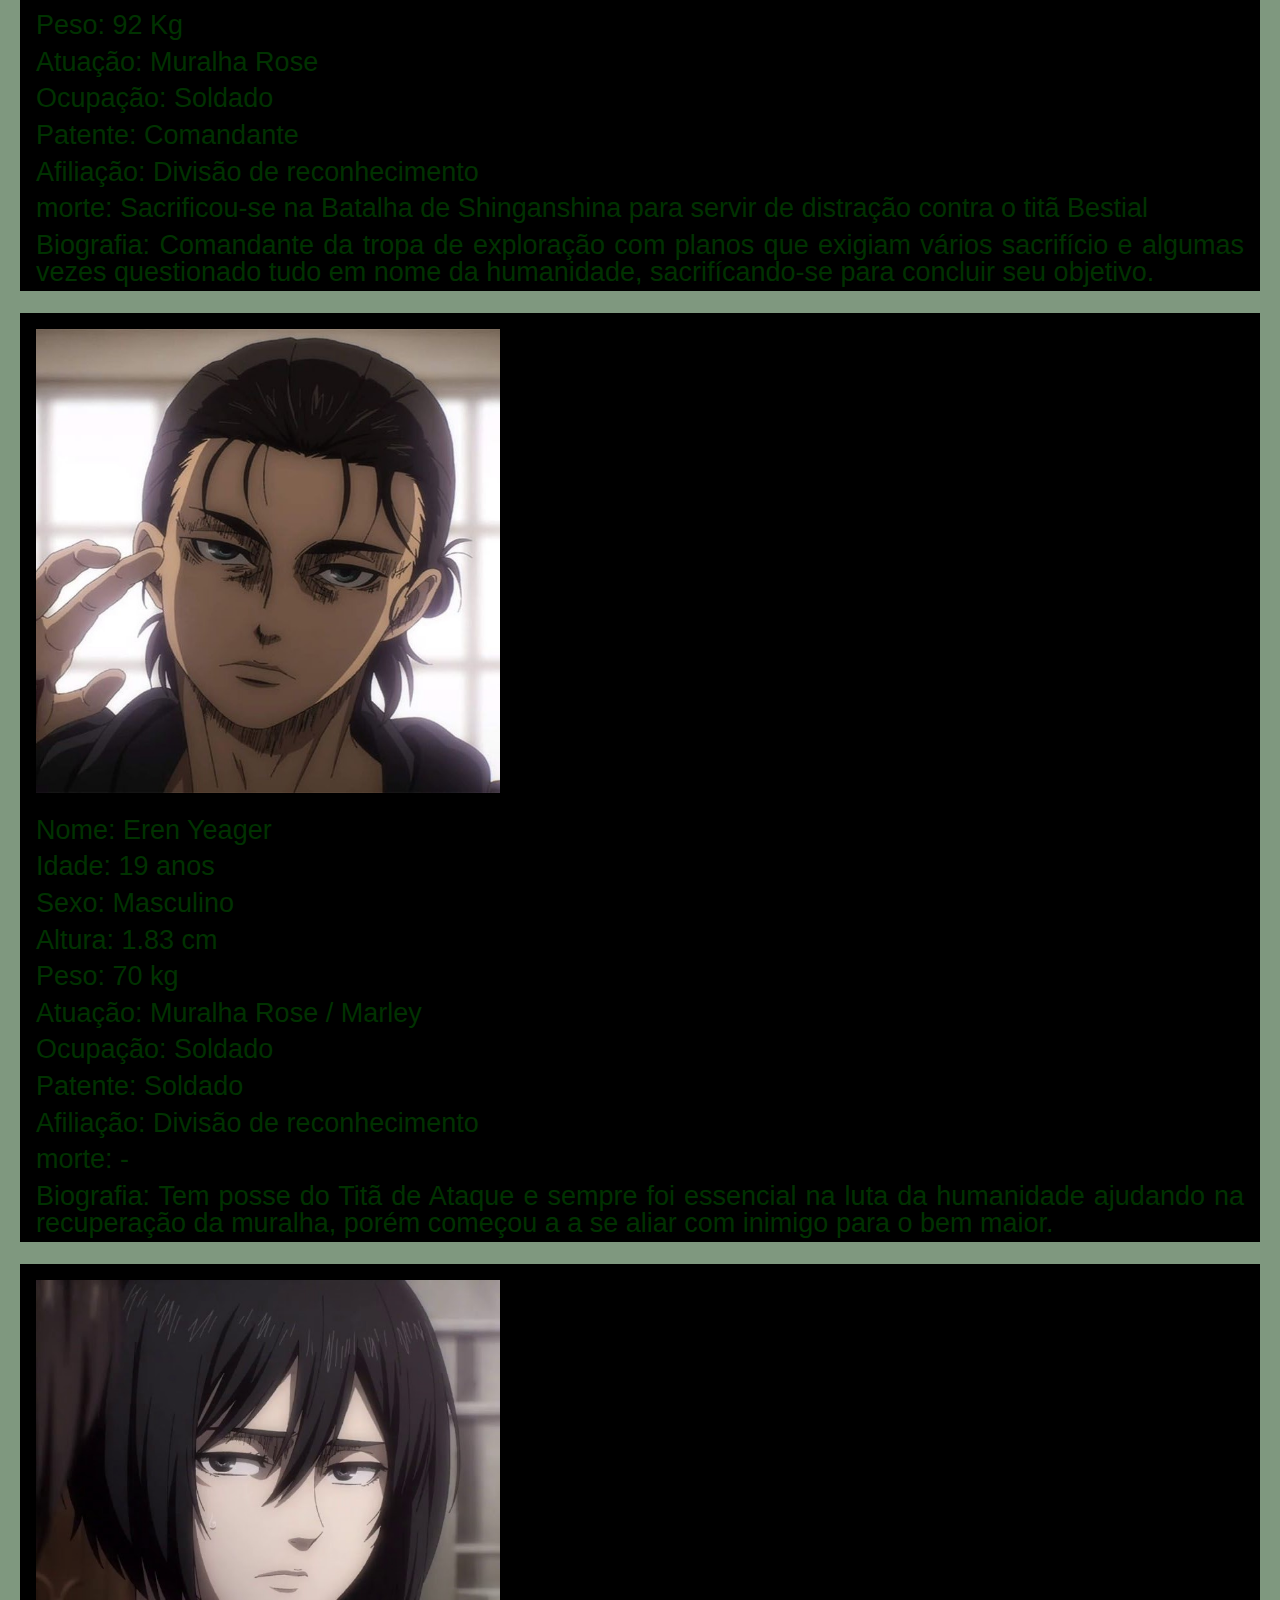
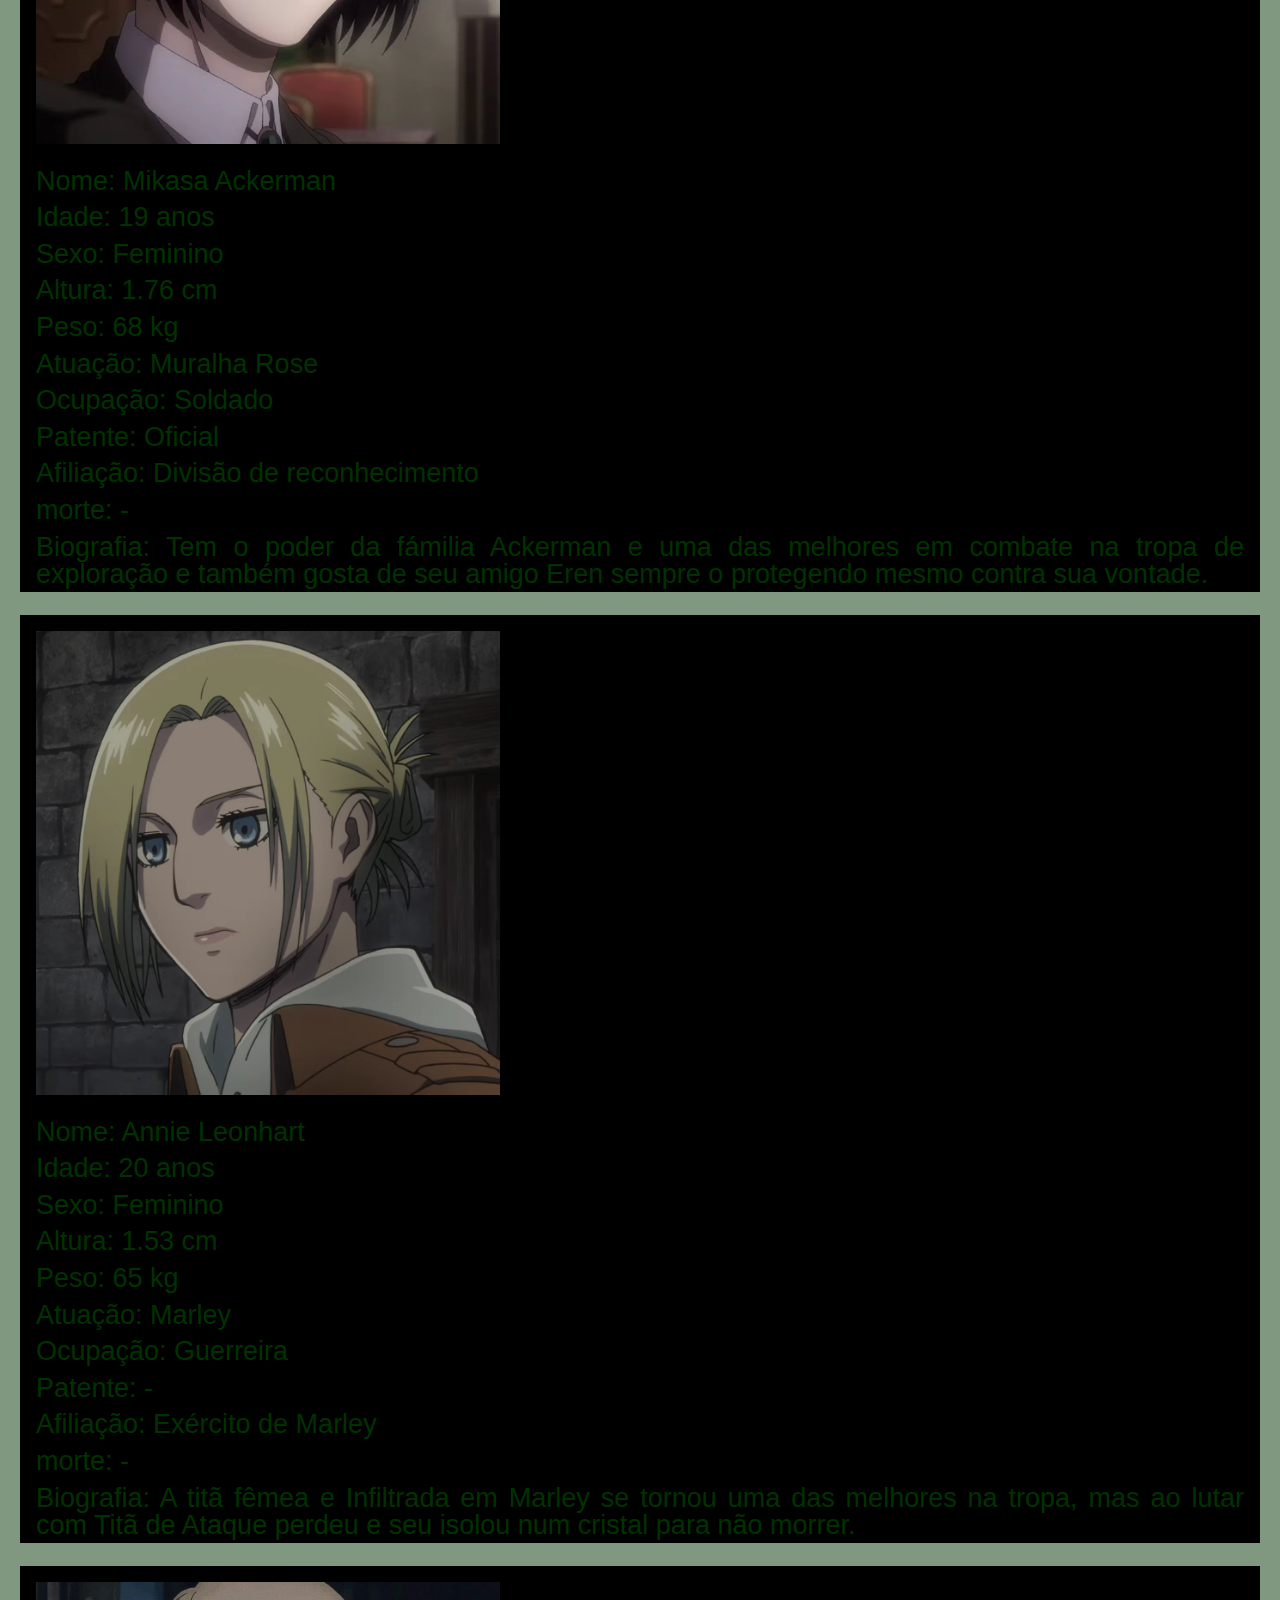
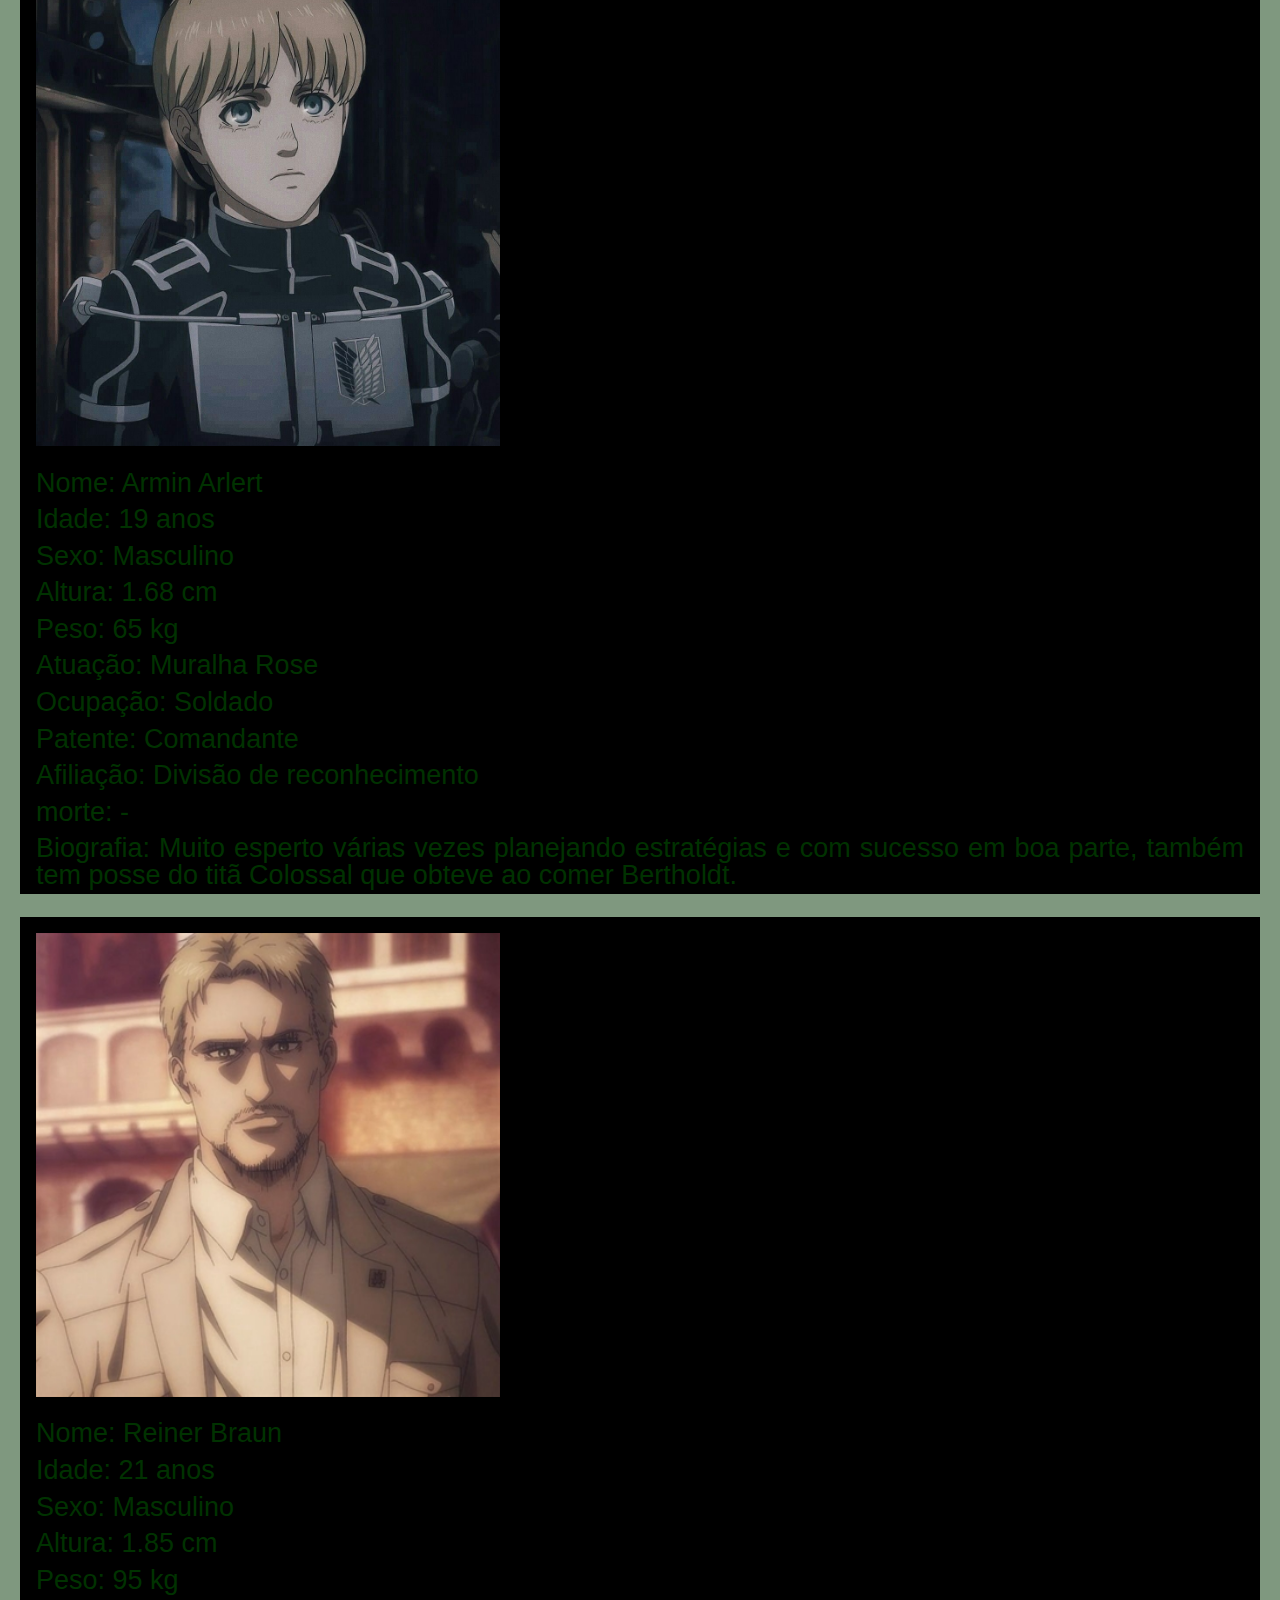
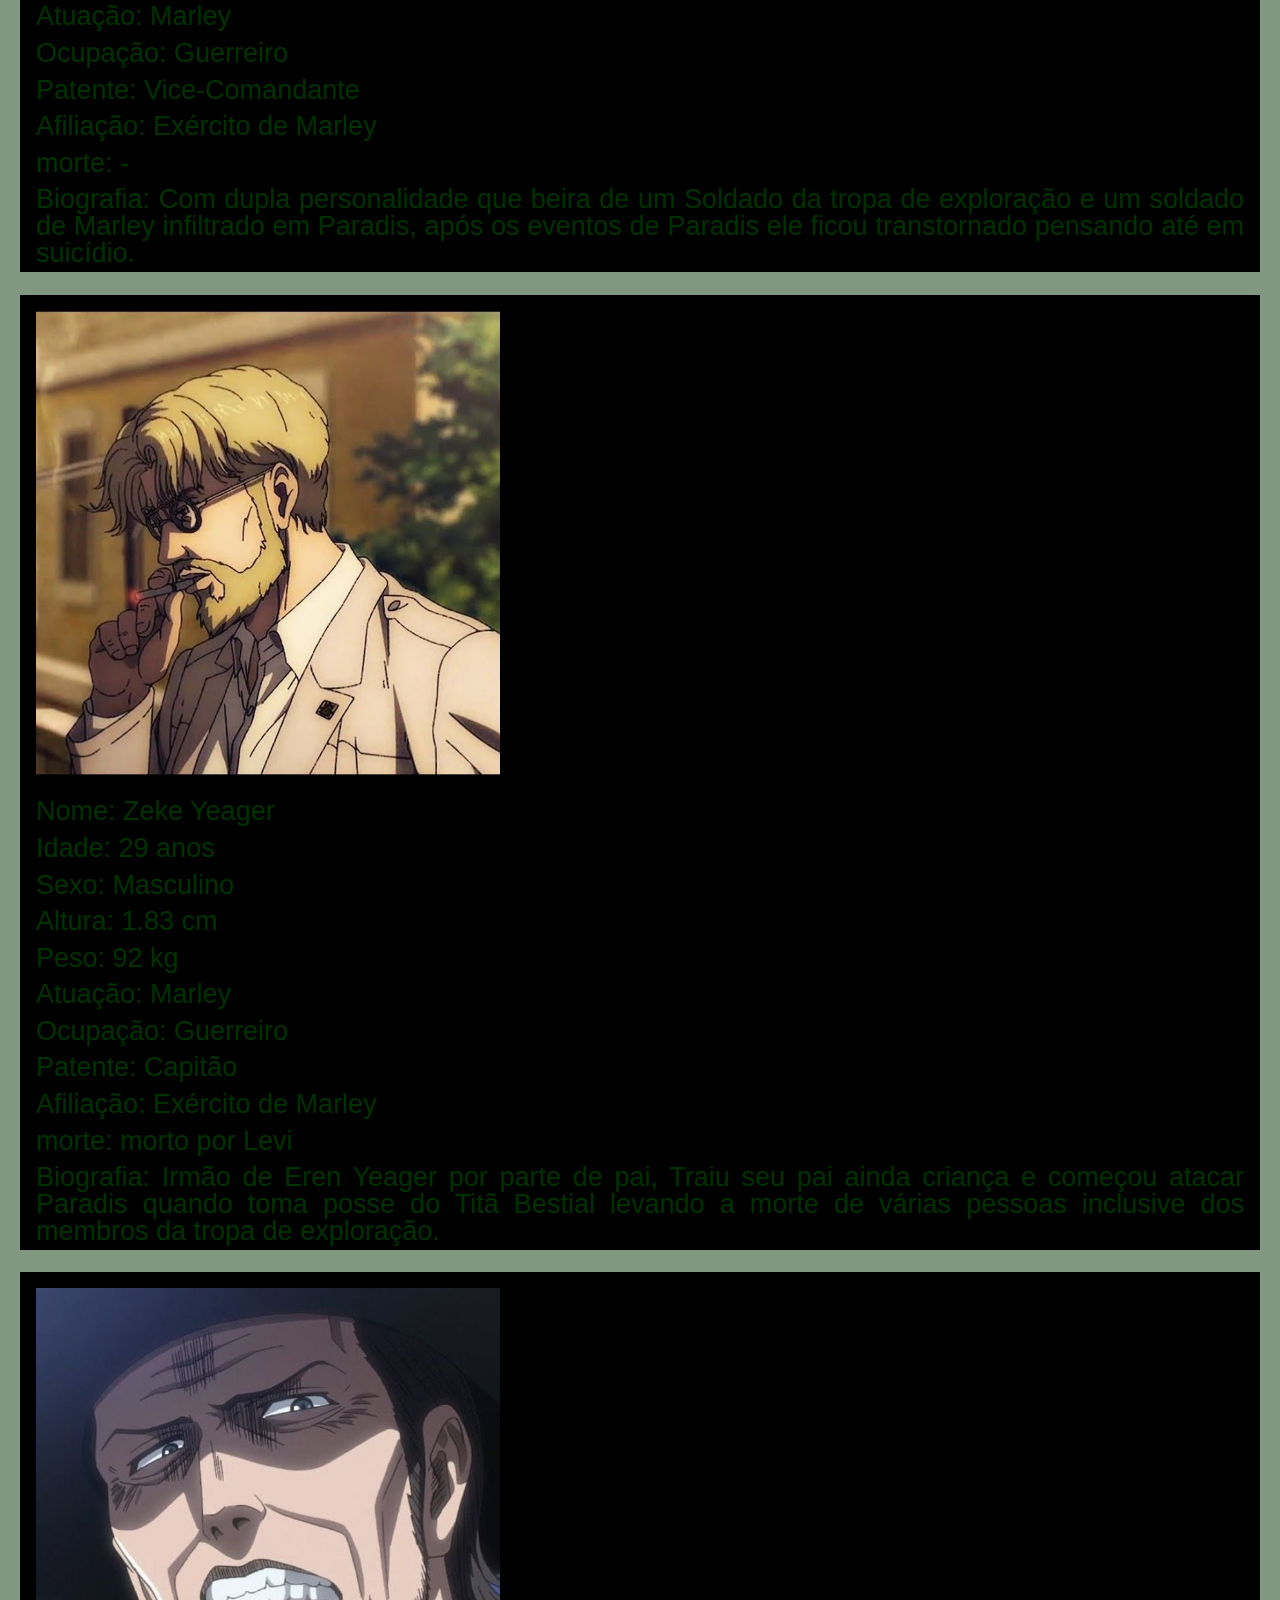
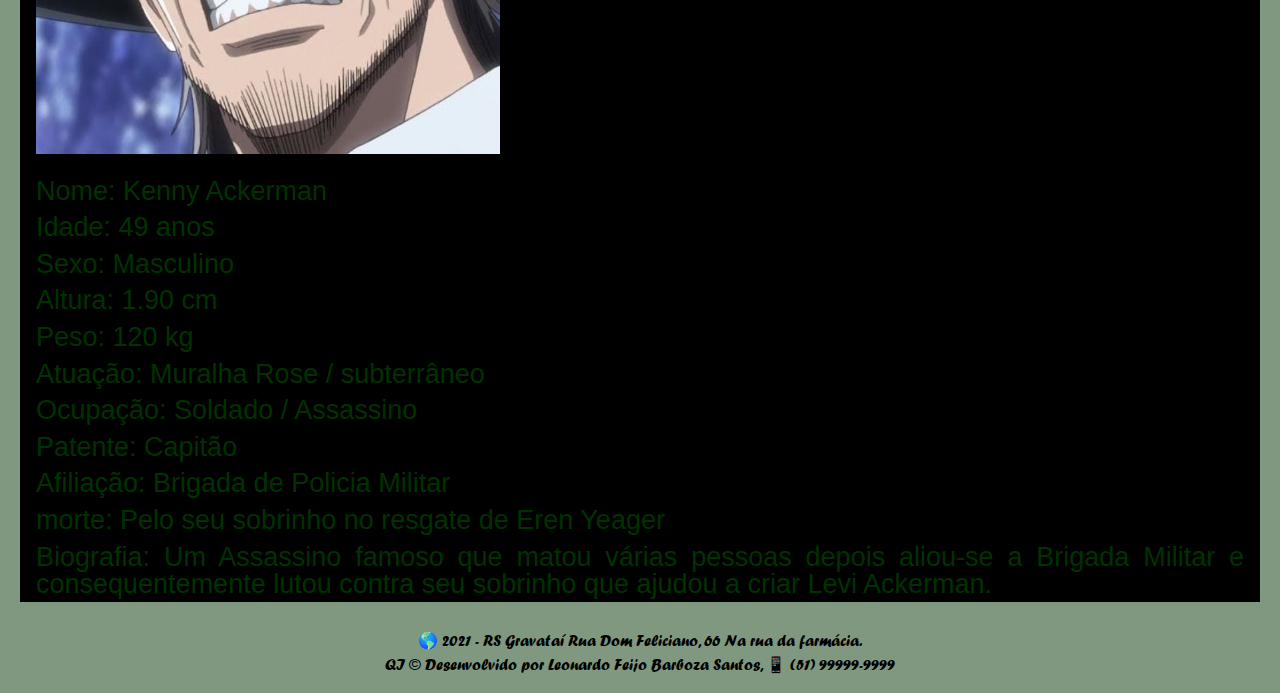
<file: persona.html>
<!DOCTYPE html>
<html lang="pt-br">

<head>
  <meta charset="UTF-8">
  <meta http-equiv="X-UA-Compatible" content="IE=edge">
  <meta name="viewport" content="width=device-width, initial-scale=1.0">
  <meta name="keywords" content="aot, shingeki, kyojin, attack, titan, levi, mikasa, eren, armim, anime, ackerman">
  <meta name="description" content="Shingeki no Kyojin historia do anime, Personagens, governo e tudo sobre esse maravilhoso universo.">
  <meta name="robots" content="index, follow">
  <link rel="stylesheet" href="https://stackpath.bootstrapcdn.com/font-awesome/4.7.0/css/font-awesome.min.css"
    integrity="sha384-wvfXpqpZZVQGK6TAh5PVlGOfQNHSoD2xbE+QkPxCAFlNEevoEH3Sl0sibVcOQVnN" crossorigin="anonymous">
  <title>Shingeki no Kyojin</title>
  <link rel="icon" href="img/logo.png">
  <link rel="stylesheet" href="css/reset.css">

  <link rel="stylesheet" href="css/main.css">
  <link rel="stylesheet" href="css/persona.css">
</head>

<body>

  

  <header class="container header">
    <img src="img/logo.png" alt="Brasão da tropa de exploração" srcset="" class="header__logo">
    <h1 class="header__title">Shingeki no Kyojin</h1>
    
    <button class="header__btn-menu"><a href="#menu"><span>&#9776;</span></a></button>
    <nav class="menu-mobile" id="menu">
      <a href="#" class="header__btn-fechar"> &#10060;</a>
      <ul class="menu-mobile__list">
        <li class="menu-mobile__links">
          <a href="index.html" class="menu-mobile__link">Home</a>
        </li>
        <li class="menu-mobile__links">
          <a href="story.html" class="menu-mobile__link">História</a>
        </li>
        <li class="menu-mobile__links">
          <a href="persona.html" class="menu-mobile__link">Personagens</a>
        </li>
        <li class="menu-mobile__links">
          <a href="government.html" class="menu-mobile__link">Governo</a>
        </li>
      </ul>
    </nav>
  </header>

  <main class="container persona">

      <div id="character1" class="persona__card" onMouseOver="expandirCard(this.id)" onMouseOut="retrairCard(this.id)">

        <h2>Levi</h2>
        <figure>
          <img src="img/persona/character1.jpg" alt="levi quarta temporada">
        </figure>

        <p>Nome: Levi Ackerman</p>
        <p>Idade: 30 anos</p>
        <p>Sexo: Masculino</p>
        <p>Altura: 1.60 cm</p>
        <p>Peso: 65 kg</p>
        <p>Atuação: Muralha Rose</p>
        <p>Ocupação: Soldado</p>
        <p>Patente: Capitão</p>
        <p>Afiliação: Divisão de reconhecimento</p>
        <p>morte: -</p>
        <P>
          Biografia: O mais forte da humanidade que tem as habilidades do ackerman de extrema importância por se o o melhor da tropa de exploração, que deseja matar Zeke por matar seu amigo Erwin Smith.
        </P>

      </div>

      <div id="character2" class="persona__card" onMouseOver="expandirCard(this.id)" onMouseOut="retrairCard(this.id)">

        <h2>Erwin</h2>

        <figure>
          <img src="img/persona/character2.jpg" alt="Erwin terceira temporada">
        </figure>

        <p>Nome: Erwin Smith</p>
        <p>Idade: -</p>
        <p>Sexo: Masculino</p>
        <p>Altura: 1.88 cm</p>
        <p>Peso: 92 Kg</p>
        <p>Atuação: Muralha Rose</p>
        <p>Ocupação: Soldado</p>
        <p>Patente: Comandante</p>
        <p>Afiliação: Divisão de reconhecimento</p>
        <p>morte: Sacrificou-se na Batalha de Shinganshina para servir de distração contra o titã Bestial</p>
        <P>
          Biografia: Comandante da tropa de exploração com planos que exigiam vários sacrifício e algumas vezes questionado tudo em nome da humanidade, sacrifícando-se para concluir seu objetivo.
        </P>

      </div>

      <div id="character3" class="persona__card" onMouseOver="expandirCard(this.id)" onMouseOut="retrairCard(this.id)">

        <h2>Eren</h2>

        <figure>
          <img src="img/persona/character3.jpg" alt="Eren quarta temporada">
        </figure>

        <p>Nome: Eren Yeager</p>
        <p>Idade: 19 anos</p>
        <p>Sexo: Masculino</p>
        <p>Altura: 1.83 cm</p>
        <p>Peso: 70 kg</p>
        <p>Atuação: Muralha Rose / Marley</p>
        <p>Ocupação: Soldado</p>
        <p>Patente: Soldado</p>
        <p>Afiliação: Divisão de reconhecimento</p>
        <p>morte: -</p>
        <P>
          Biografia: Tem posse do Titã de Ataque e sempre foi essencial na luta da humanidade ajudando na recuperação da muralha, porém começou a a se aliar com inimigo para o bem maior.
        </P>

      </div>

      <div id="character4" class="persona__card" onMouseOver="expandirCard(this.id)" onMouseOut="retrairCard(this.id)">

        <h2>Mikasa</h2>

        <figure>
          <img src="img/persona/character4.jpg" alt="Mikasa quarta temporada ">
        </figure>

        <p>Nome: Mikasa Ackerman</p>
        <p>Idade: 19 anos</p>
        <p>Sexo: Feminino</p>
        <p>Altura: 1.76 cm</p>
        <p>Peso: 68 kg</p>
        <p>Atuação: Muralha Rose</p>
        <p>Ocupação: Soldado</p>
        <p>Patente: Oficial</p>
        <p>Afiliação: Divisão de reconhecimento</p>
        <p>morte: -</p>
        <P>
          Biografia: Tem o poder da fámilia Ackerman e uma das melhores em combate na tropa de exploração e também gosta de seu amigo Eren sempre o protegendo mesmo contra sua vontade.
        </P>

      </div>

      <div id="character5" class="persona__card" onMouseOver="expandirCard(this.id)" onMouseOut="retrairCard(this.id)">

        <h2>Annie</h2>

        <figure>
          <img src="img/persona/character5.jpg" alt="Annie primeira temporada">
        </figure>

        <p>Nome: Annie Leonhart</p>
        <p>Idade: 20 anos</p>
        <p>Sexo: Feminino</p>
        <p>Altura: 1.53 cm</p>
        <p>Peso: 65 kg</p>
        <p>Atuação: Marley</p>
        <p>Ocupação: Guerreira</p>
        <p>Patente: - </p>
        <p>Afiliação: Exército de Marley</p>
        <p>morte: -</p>
        <P>
          Biografia: A titã fêmea e Infiltrada em Marley se tornou uma das melhores na tropa, mas ao lutar com Titã de Ataque perdeu e seu isolou num cristal para não morrer.
        </P>

      </div>

      <div id="character6" class="persona__card" onMouseOver="expandirCard(this.id)" onMouseOut="retrairCard(this.id)">

        <h2>Armin</h2>

        <figure>
          <img src="img/persona/character6.jpg" alt="Armin quarta temporada">
        </figure>

        <p>Nome: Armin Arlert</p>
        <p>Idade: 19 anos</p>
        <p>Sexo: Masculino</p>
        <p>Altura: 1.68 cm</p>
        <p>Peso: 65 kg</p>
        <p>Atuação: Muralha Rose</p>
        <p>Ocupação: Soldado</p>
        <p>Patente: Comandante</p>
        <p>Afiliação: Divisão de reconhecimento</p>
        <p>morte: -</p>
        <P>
          Biografia: Muito esperto várias vezes planejando estratégias e com sucesso em boa parte, também tem posse do titã Colossal que obteve ao comer Bertholdt.
        </P>

      </div>

      <div id="character7" class="persona__card" onMouseOver="expandirCard(this.id)" onMouseOut="retrairCard(this.id)">

        <h2>Reiner</h2>

        <figure>
          <img src="img/persona/character7.jpg" alt="Reiner quarta temporada">
        </figure>

        <p>Nome: Reiner Braun</p>
        <p>Idade: 21 anos</p>
        <p>Sexo: Masculino</p>
        <p>Altura: 1.85 cm</p>
        <p>Peso: 95 kg</p>
        <p>Atuação: Marley</p>
        <p>Ocupação: Guerreiro</p>
        <p>Patente: Vice-Comandante</p>
        <p>Afiliação: Exército de Marley</p>
        <p>morte: -</p>
        <P>
          Biografia: Com dupla personalidade que beira de um Soldado da tropa de exploração e um soldado de Marley infiltrado em Paradis, após os eventos de Paradis ele ficou transtornado pensando até em suicídio. 
        </P>

      </div>

      <div id="character8" class="persona__card" onMouseOver="expandirCard(this.id)" onMouseOut="retrairCard(this.id)">

        <h2>Zeke</h2>

        <figure>
          <img src="img/persona/character8.jpg" alt="Zeke quarta temporada">
        </figure>

        <p>Nome: Zeke Yeager</p>
        <p>Idade: 29 anos</p>
        <p>Sexo: Masculino</p>
        <p>Altura: 1.83 cm</p>
        <p>Peso: 92 kg</p>
        <p>Atuação: Marley</p>
        <p>Ocupação: Guerreiro</p>
        <p>Patente: Capitão </p>
        <p>Afiliação: Exército de Marley</p>
        <p>morte: morto por Levi</p>
        <P>
          Biografia: Irmão de Eren Yeager por parte de pai, Traiu seu pai ainda criança e começou atacar Paradis quando toma posse do Titã Bestial levando a morte de várias pessoas inclusive dos membros da tropa de exploração.
        </P>

      </div>

      <div id="character9" class="persona__card" onMouseOver="expandirCard(this.id)" onMouseOut="retrairCard(this.id)">

        <h2>Kenny</h2>

        <figure>
          <img src="img/persona/character9.jpg" alt="kenny terceira temporada">
        </figure>

        <p>Nome: Kenny Ackerman</p>
        <p>Idade: 49 anos</p>
        <p>Sexo: Masculino</p>
        <p>Altura: 1.90 cm</p>
        <p>Peso: 120 kg</p>
        <p>Atuação: Muralha Rose / subterrâneo </p>
        <p>Ocupação: Soldado / Assassino</p>
        <p>Patente: Capitão</p>
        <p>Afiliação: Brigada de Policia Militar</p>
        <p>morte: Pelo seu sobrinho no resgate de Eren Yeager</p>
        <P>
          Biografia: Um Assassino famoso que matou várias pessoas depois aliou-se a Brigada Militar e consequentemente lutou contra seu sobrinho que ajudou a criar Levi Ackerman.
        </P>

      </div>


  </main> 

  <footer class="container container">
    
    <address class="footer__address">
      &#127758; 2021 - RS Gravataí Rua Dom Feliciano, 66 Na rua da farmácia.<br> QI &copy; Desenvolvido por Leonardo
      Feijo Barboza Santos, &#128241; (51) 99999-9999
    </address>
  </footer>

  <script type="text/javascript" src="js/scripts.js"></script>
  <script type="text/javascript" src="js/card.js"></script>

</body>

</html>
</file>
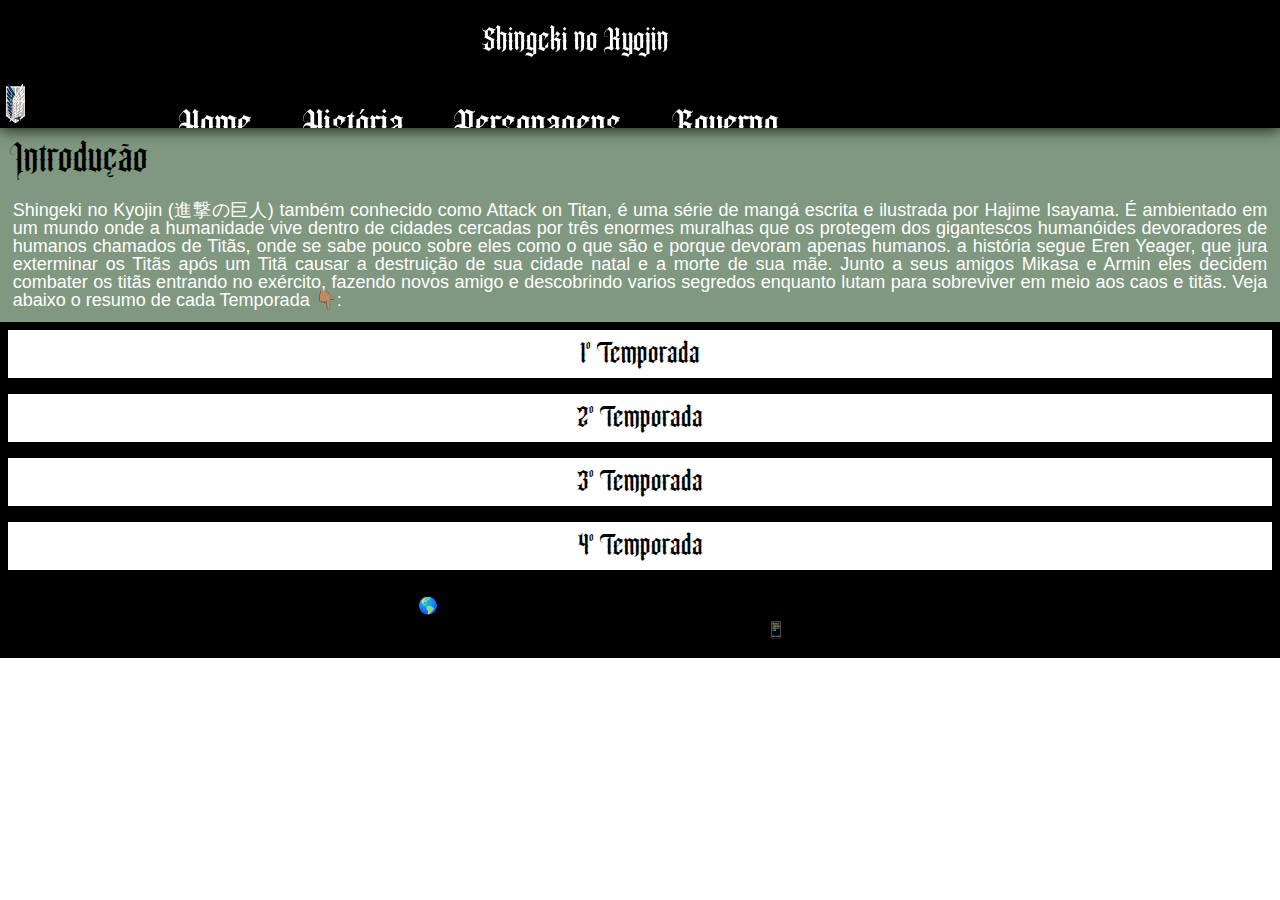
<file: story.html>
<!DOCTYPE html>
<html lang="pt-br">

<head>
  <meta charset="UTF-8">
  <meta http-equiv="X-UA-Compatible" content="IE=edge">
  <meta name="viewport" content="width=device-width, initial-scale=1.0">
  <meta name="keywords" content="aot, shingeki, kyojin, attack, titan, levi, mikasa, eren, armim, anime, ackerman">
  <meta name="description"
    content="Shingeki no Kyojin historia do anime, Personagens, governo e tudo sobre esse maravilhoso universo.">
  <meta name="robots" content="index, follow">
  <link rel="stylesheet" href="https://maxcdn.bootstrapcdn.com/bootstrap/3.4.1/css/bootstrap.min.css">
  <script src="https://ajax.googleapis.com/ajax/libs/jquery/3.5.1/jquery.min.js"></script>
  <script src="https://maxcdn.bootstrapcdn.com/bootstrap/3.4.1/js/bootstrap.min.js"></script>
  <link rel="stylesheet" href="https://stackpath.bootstrapcdn.com/font-awesome/4.7.0/css/font-awesome.min.css"
    integrity="sha384-wvfXpqpZZVQGK6TAh5PVlGOfQNHSoD2xbE+QkPxCAFlNEevoEH3Sl0sibVcOQVnN" crossorigin="anonymous">
  <title>Shingeki no Kyojin</title>
  <link rel="icon" href="img/logo.png">
  <link rel="stylesheet" href="css/reset.css">
  <link rel="stylesheet" href="css/main.css">
  <link rel="stylesheet" href="css/story.css">
</head>

<body>
  <header class="container header">
    <img src="img/logo.png" alt="Brasão da tropa de exploração" srcset="" class="header__logo">
    <h1 class="header__title">Shingeki no Kyojin</h1>
    
    <button class="header__btn-menu"><a href="#menu"><span>&#9776;</span></a></button>
    <nav class="menu-mobile" id="menu">
      <a href="#" class="header__btn-fechar"> &#10060;</a>
      <ul class="menu-mobile__list">
        <li class="menu-mobile__links">
          <a href="index.html" class="menu-mobile__link">Home</a>
        </li>
        <li class="menu-mobile__links">
          <a href="story.html" class="menu-mobile__link">História</a>
        </li>
        <li class="menu-mobile__links">
          <a href="persona.html" class="menu-mobile__link">Personagens</a>
        </li>
        <li class="menu-mobile__links">
          <a href="government.html" class="menu-mobile__link">Governo</a>
        </li>
      </ul>
    </nav>
  </header>

  <main class="container seasons">

    <h2>Introdução</h2>

    <p>
      Shingeki no Kyojin (進撃の巨人) também conhecido como Attack on Titan, é uma série de mangá escrita e ilustrada por
      Hajime Isayama. É ambientado em um mundo onde a humanidade vive dentro de cidades cercadas por três enormes
      muralhas que os protegem dos gigantescos humanóides devoradores de humanos chamados de Titãs, onde se sabe
      pouco sobre eles como o que são e porque devoram apenas humanos. a história segue Eren Yeager, que jura
      exterminar os Titãs após um Titã causar a destruição de sua cidade natal e a morte de sua
      mãe. Junto a seus amigos Mikasa e Armin eles decidem combater os titãs entrando no exército, fazendo novos amigo
      e descobrindo varios segredos enquanto lutam para sobreviver em meio aos caos e titãs. Veja abaixo o resumo de
      cada Temporada &#128071;&#127997;:
    </p>

    <button class="seasons__button">
      <h3 class="seasons__subtitle"><a href="#season_one">1º Temporada</a></h3>
    </button>
    <section class="seasons__content" id="season_one">
      <p class="seasons__text">
        Lorem ipsum dolor sit amet, consectetur adipiscing elit. Proin hendrerit, elit eget elementum accumsan, mi
        turpis vehicula leo, a lacinia purus eros ut lorem. Nulla sit amet libero justo. Maecenas feugiat, nunc et
        dapibus tincidunt, sapien libero aliquam tortor, vitae dignissim ex mauris quis nisl. Phasellus porta orci in
        sagittis dictum. Morbi pretium velit lectus, vitae pharetra sapien ullamcorper eu. Etiam vehicula dapibus
        sollicitudin. Curabitur eu ultricies sem. Nunc pretium vel odio ut lacinia. Morbi at purus tortor. Morbi
        tempor sodales nisi id aliquet.<br>
        Etiam cursus iaculis ultrices. Curabitur semper a elit ac faucibus. Nam ultrices varius ante, ut imperdiet
        velit fermentum vel. Sed tempus rhoncus quam, vel gravida leo lacinia sit amet. Integer semper lorem vitae
        arcu elementum lobortis. Nullam rutrum in erat nec porta. In varius convallis ligula ac lobortis. Nullam
        lacinia ullamcorper erat, id porta magna molestie ut. Aliquam laoreet ante augue. Maecenas sed magna ac dui
        sodales tristique vehicula sed neque. Phasellus id turpis sit amet velit blandit imperdiet. Nullam in
        ultricies leo.<br>
        Pellentesque tincidunt posuere massa, sed aliquet nulla placerat nec. Nullam quis vehicula lectus. Nulla quis
        placerat risus. Curabitur non augue lacinia orci aliquam sagittis non a nulla. Mauris luctus vulputate leo at
        cursus. Sed aliquam leo ullamcorper dolor fermentum dictum. Nam eget euismod magna, vel eleifend dolor. Mauris
        sit amet ultricies lacus. Donec sed ultrices sapien.
      </p>
      <div class="album">
        <div id="gallery1" class="carousel slide" data-ride="carousel">
          <ol class="carousel-indicators">
            <li data-target="#gallery1" data-slide-to="0" class="active"></li>
            <li data-target="#gallery1" data-slide-to="1"></li>
            <li data-target="#gallery1" data-slide-to="2"></li>
            <li data-target="#gallery1" data-slide-to="3"></li>
            <li data-target="#gallery1" data-slide-to="4"></li>
            <li data-target="#gallery1" data-slide-to="5"></li>
            <li data-target="#gallery1" data-slide-to="6"></li>
            <li data-target="#gallery1" data-slide-to="7"></li>
            <li data-target="#gallery1" data-slide-to="8"></li>
            <li data-target="#gallery1" data-slide-to="9"></li>
          </ol>

          <div class="carousel-inner">
            <div class="item active">
              <img src="img/seasons/season1_1.png" alt="A tropa reunida em um telhado durante a batalha por trost"
                style="width:100%;">
            </div>

            <div class="item">
              <img src="img/seasons/season1_2.png" alt="Tropa de exploração voltando de uma missão" style="width:100%;">
            </div>

            <div class="item">
              <img src="img/seasons/season1_3.png" alt="A cidade destruida" style="width:100%;">
            </div>

            <div class="item active">
              <img src="img/seasons/season1_4.png" alt="Eren encarando outro titã" style="width:100%;">
            </div>

            <div class="item">
              <img src="img/seasons/season1_5.png" alt="Eren carregando a pedra para fechar a muralha"
                style="width:100%;">
            </div>

            <div class="item">
              <img src="img/seasons/season1_6.png" alt="Eren lutando na batalha por trost" style="width:100%;">
            </div>

            <div class="item">
              <img src="img/seasons/season1_7.png" alt="Eren sendo comido por um titã" style="width:100%;">
            </div>

            <div class="item active">
              <img src="img/seasons/season1_8.png" alt="Titã fêmea a procura de Eren" style="width:100%;">
            </div>

            <div class="item">
              <img src="img/seasons/season1_9.png" alt="Levi salvando eren" style="width:100%;">
            </div>

            <div class="item">
              <img src="img/seasons/season1_10.png" alt="Levi sendo perseguido pela Titã fêmea" style="width:100%;">
            </div>
          </div>

          <a class="left carousel-control" href="#gallery1" data-slide="prev">
            <span class="glyphicon glyphicon-chevron-left"></span>
            <span class="sr-only">Previous</span>
          </a>
          <a class="right carousel-control" href="#gallery1" data-slide="next">
            <span class="glyphicon glyphicon-chevron-right"></span>
            <span class="sr-only">Next</span>
          </a>
        </div>
      </div>
    </section>

    <button class="seasons__button"><a href="#season_two">2º Temporada</a></button>
    <section class="seasons__content" id="season_two">
      <p>
        Lorem ipsum dolor sit amet, consectetur adipiscing elit. Proin hendrerit, elit eget elementum accumsan, mi
        turpis vehicula leo, a lacinia purus eros ut lorem. Nulla sit amet libero justo. Maecenas feugiat, nunc et
        dapibus tincidunt, sapien libero aliquam tortor, vitae dignissim ex mauris quis nisl. Phasellus porta orci in
        sagittis dictum. Morbi pretium velit lectus, vitae pharetra sapien ullamcorper eu. Etiam vehicula dapibus
        sollicitudin. Curabitur eu ultricies sem. Nunc pretium vel odio ut lacinia. Morbi at purus tortor. Morbi
        tempor sodales nisi id aliquet.<br>
        Etiam cursus iaculis ultrices. Curabitur semper a elit ac faucibus. Nam ultrices varius ante, ut imperdiet
        velit fermentum vel. Sed tempus rhoncus quam, vel gravida leo lacinia sit amet. Integer semper lorem vitae
        arcu elementum lobortis. Nullam rutrum in erat nec porta. In varius convallis ligula ac lobortis. Nullam
        lacinia ullamcorper erat, id porta magna molestie ut. Aliquam laoreet ante augue. Maecenas sed magna ac dui
        sodales tristique vehicula sed neque. Phasellus id turpis sit amet velit blandit imperdiet. Nullam in
        ultricies leo.<br>
        Pellentesque tincidunt posuere massa, sed aliquet nulla placerat nec. Nullam quis vehicula lectus. Nulla quis
        placerat risus. Curabitur non augue lacinia orci aliquam sagittis non a nulla. Mauris luctus vulputate leo at
        cursus. Sed aliquam leo ullamcorper dolor fermentum dictum. Nam eget euismod magna, vel eleifend dolor. Mauris
        sit amet ultricies lacus. Donec sed ultrices sapien.
      </p>
      <div class="album">
        <div id="gallery2" class="carousel slide" data-ride="carousel">
          <ol class="carousel-indicators">
            <li data-target="#gallery2" data-slide-to="0" class="active"></li>
            <li data-target="#gallery2" data-slide-to="1"></li>
            <li data-target="#gallery2" data-slide-to="2"></li>
            <li data-target="#gallery2" data-slide-to="3"></li>
            <li data-target="#gallery2" data-slide-to="4"></li>
            <li data-target="#gallery2" data-slide-to="5"></li>
            <li data-target="#gallery2" data-slide-to="6"></li>
            <li data-target="#gallery2" data-slide-to="7"></li>
            <li data-target="#gallery2" data-slide-to="8"></li>
            <li data-target="#gallery2" data-slide-to="9"></li>
          </ol>

          <div class="carousel-inner">
            <div class="item active">
              <img src="img/seasons/season2_1.png" alt="Titã blindado sendo cercado por titãs" style="width:100%;">
            </div>

            <div class="item">
              <img src="img/seasons/season2_2.png" alt="Titã blindado fugindo com Eren" style="width:100%;">
            </div>

            <div class="item">
              <img src="img/seasons/season2_3.png" alt="Erwin liderando a tropa para o batalha" style="width:100%;">
            </div>

            <div class="item active">
              <img src="img/seasons/season2_4.png" alt="Rosto do Titã Colossal na muralha" style="width:100%;">
            </div>

            <div class="item">
              <img src="img/seasons/season2_5.png" alt="Mikasa e Eren cercados por titãs" style="width:100%;">
            </div>

            <div class="item">
              <img src="img/seasons/season2_6.png" alt="Titã blindado sendo atacado por titãs" style="width:100%;">
            </div>

            <div class="item">
              <img src="img/seasons/season2_7.png" alt="Titã Colossal caindo da muralha" style="width:100%;">
            </div>

            <div class="item active">
              <img src="img/seasons/season2_8.png" alt="Hange no ombro de Eren" style="width:100%;">
            </div>

            <div class="item">
              <img src="img/seasons/season2_9.png" alt="Ymir sendo salva com castelo destruido" style="width:100%;">
            </div>

            <div class="item">
              <img src="img/seasons/season2_10.png" alt="A tropa indo ao resgate de historia" style="width:100%;">
            </div>
          </div>

          <a class="left carousel-control" href="#gallery2" data-slide="prev">
            <span class="glyphicon glyphicon-chevron-left"></span>
            <span class="sr-only">Previous</span>
          </a>
          <a class="right carousel-control" href="#gallery2" data-slide="next">
            <span class="glyphicon glyphicon-chevron-right"></span>
            <span class="sr-only">Next</span>
          </a>
        </div>
      </div>
    </section>

    <button class="seasons__button"><a href="#season_three">3º Temporada</a></button>
    <section class="seasons__content" id="season_three">
      <p>
        Lorem ipsum dolor sit amet, consectetur adipiscing elit. Proin hendrerit, elit eget elementum accumsan, mi
        turpis vehicula leo, a lacinia purus eros ut lorem. Nulla sit amet libero justo. Maecenas feugiat, nunc et
        dapibus tincidunt, sapien libero aliquam tortor, vitae dignissim ex mauris quis nisl. Phasellus porta orci in
        sagittis dictum. Morbi pretium velit lectus, vitae pharetra sapien ullamcorper eu. Etiam vehicula dapibus
        sollicitudin. Curabitur eu ultricies sem. Nunc pretium vel odio ut lacinia. Morbi at purus tortor. Morbi
        tempor sodales nisi id aliquet.<br>
        Etiam cursus iaculis ultrices. Curabitur semper a elit ac faucibus. Nam ultrices varius ante, ut imperdiet
        velit fermentum vel. Sed tempus rhoncus quam, vel gravida leo lacinia sit amet. Integer semper lorem vitae
        arcu elementum lobortis. Nullam rutrum in erat nec porta. In varius convallis ligula ac lobortis. Nullam
        lacinia ullamcorper erat, id porta magna molestie ut. Aliquam laoreet ante augue. Maecenas sed magna ac dui
        sodales tristique vehicula sed neque. Phasellus id turpis sit amet velit blandit imperdiet. Nullam in
        ultricies leo.<br>
        Pellentesque tincidunt posuere massa, sed aliquet nulla placerat nec. Nullam quis vehicula lectus. Nulla quis
        placerat risus. Curabitur non augue lacinia orci aliquam sagittis non a nulla. Mauris luctus vulputate leo at
        cursus. Sed aliquam leo ullamcorper dolor fermentum dictum. Nam eget euismod magna, vel eleifend dolor. Mauris
        sit amet ultricies lacus. Donec sed ultrices sapien.
      </p>
      <div class="album">
        <div id="gallery3" class="carousel slide" data-ride="carousel">
          <ol class="carousel-indicators">
            <li data-target="#gallery3" data-slide-to="0" class="active"></li>
            <li data-target="#gallery3" data-slide-to="1"></li>
            <li data-target="#gallery3" data-slide-to="2"></li>
            <li data-target="#gallery3" data-slide-to="3"></li>
            <li data-target="#gallery3" data-slide-to="4"></li>
            <li data-target="#gallery3" data-slide-to="5"></li>
            <li data-target="#gallery3" data-slide-to="6"></li>
            <li data-target="#gallery3" data-slide-to="7"></li>
            <li data-target="#gallery3" data-slide-to="8"></li>
            <li data-target="#gallery3" data-slide-to="9"></li>
          </ol>

          <div class="carousel-inner">
            <div class="item active">
              <img src="img/seasons/season3_1.png" alt="Costa da ilha Paradis" style="width:100%;">
            </div>

            <div class="item">
              <img src="img/seasons/season3_2.png" alt="Eren e a tropa avançando contra o titã colossal"
                style="width:100%;">
            </div>

            <div class="item">
              <img src="img/seasons/season3_3.png" alt="Estatua do Titã de Attack feita por Eren" style="width:100%;">
            </div>

            <div class="item active">
              <img src="img/seasons/season3_4.png" alt="Levi lutando contra o titã bestial" style="width:100%;">
            </div>

            <div class="item">
              <img src="img/seasons/season3_5.png" alt="Levi cercado pelos capangas Kenny" style="width:100%;">
            </div>

            <div class="item">
              <img src="img/seasons/season3_6.png" alt="Eren preso sendo observado por historia" style="width:100%;">
            </div>

            <div class="item active">
              <img src="img/seasons/season3_7.png"
                alt="Levi observando em cima do telhado antes de ser atacado por Kenny" style="width:100%;">
            </div>

            <div class="item active">
              <img src="img/seasons/season3_8.png" alt="Local de sequestro do Eren destruido" style="width:100%;">
            </div>

            <div class="item">
              <img src="img/seasons/season3_9.png" alt="Erwin assistindo o ataque do titã bestial" style="width:100%;">
            </div>

            <div class="item">
              <img src="img/seasons/season3_10.png" alt="Eren e a tropa reunida na Batalha de Shinganshina"
                style="width:100%;">
            </div>
          </div>

          <a class="left carousel-control" href="#gallery3" data-slide="prev">
            <span class="glyphicon glyphicon-chevron-left"></span>
            <span class="sr-only">Previous</span>
          </a>
          <a class="right carousel-control" href="#gallery3" data-slide="next">
            <span class="glyphicon glyphicon-chevron-right"></span>
            <span class="sr-only">Next</span>
          </a>
        </div>
      </div>
    </section>

    <button class="seasons__button"><a href="#season_four">4º Temporada</a></button>
    <section class="seasons__content" id="season_four">
      <p>
        Lorem ipsum dolor sit amet, consectetur adipiscing elit. Proin hendrerit, elit eget elementum accumsan, mi
        turpis vehicula leo, a lacinia purus eros ut lorem. Nulla sit amet libero justo. Maecenas feugiat, nunc et
        dapibus tincidunt, sapien libero aliquam tortor, vitae dignissim ex mauris quis nisl. Phasellus porta orci in
        sagittis dictum. Morbi pretium velit lectus, vitae pharetra sapien ullamcorper eu. Etiam vehicula dapibus
        sollicitudin. Curabitur eu ultricies sem. Nunc pretium vel odio ut lacinia. Morbi at purus tortor. Morbi
        tempor sodales nisi id aliquet.<br>
        Etiam cursus iaculis ultrices. Curabitur semper a elit ac faucibus. Nam ultrices varius ante, ut imperdiet
        velit fermentum vel. Sed tempus rhoncus quam, vel gravida leo lacinia sit amet. Integer semper lorem vitae
        arcu elementum lobortis. Nullam rutrum in erat nec porta. In varius convallis ligula ac lobortis. Nullam
        lacinia ullamcorper erat, id porta magna molestie ut. Aliquam laoreet ante augue. Maecenas sed magna ac dui
        sodales tristique vehicula sed neque. Phasellus id turpis sit amet velit blandit imperdiet. Nullam in
        ultricies leo.<br>
        Pellentesque tincidunt posuere massa, sed aliquet nulla placerat nec. Nullam quis vehicula lectus. Nulla quis
        placerat risus. Curabitur non augue lacinia orci aliquam sagittis non a nulla. Mauris luctus vulputate leo at
        cursus. Sed aliquam leo ullamcorper dolor fermentum dictum. Nam eget euismod magna, vel eleifend dolor. Mauris
        sit amet ultricies lacus. Donec sed ultrices sapien.
      </p>
      <div class="album">
        <div id="gallery4" class="carousel slide" data-ride="carousel">
          <ol class="carousel-indicators">
            <li data-target="#gallery4" data-slide-to="0" class="active"></li>
            <li data-target="#gallery4" data-slide-to="1"></li>
            <li data-target="#gallery4" data-slide-to="2"></li>
            <li data-target="#gallery4" data-slide-to="3"></li>
            <li data-target="#gallery4" data-slide-to="4"></li>
            <li data-target="#gallery4" data-slide-to="5"></li>
            <li data-target="#gallery4" data-slide-to="6"></li>
            <li data-target="#gallery4" data-slide-to="7"></li>
            <li data-target="#gallery4" data-slide-to="8"></li>
            <li data-target="#gallery4" data-slide-to="9"></li>
          </ol>

          <div class="carousel-inner">
            <div class="item active">
              <img src="img/seasons/season4_1.png" alt="Destroços do ataque a Paradis" style="width:100%;">
            </div>

            <div class="item">
              <img src="img/seasons/season4_2.png" alt="Titã bestial procurando Levi em meio aos galhos"
                style="width:100%;">
            </div>

            <div class="item">
              <img src="img/seasons/season4_3.png" alt="Tropa de exploração atacando junto em Paradis"
                style="width:100%;">
            </div>

            <div class="item active">
              <img src="img/seasons/season4_4.png" alt="Zeke transformando a tropa em titãs" style="width:100%;">
            </div>

            <div class="item">
              <img src="img/seasons/season4_5.png" alt="Mikasa olhando Eren comer o titã cabeça de martelo"
                style="width:100%;">
            </div>

            <div class="item">
              <img src="img/seasons/season4_6.png" alt="Tropa de exploração em Paradis" style="width:100%;">
            </div>

            <div class="item">
              <img src="img/seasons/season4_7.png" alt="Batalha em Paradis do ângulo de Reiner" style="width:100%;">
            </div>

            <div class="item active">
              <img src="img/seasons/season4_8.png" alt="Cidade depois do ataque do Armin" style="width:100%;">
            </div>

            <div class="item">
              <img src="img/seasons/season4_9.png" alt="Eren iniciando o ataque a Paradis" style="width:100%;">
            </div>

            <div class="item">
              <img src="img/seasons/season4_10.png" alt="Levi e Zeke" style="width:100%;">
            </div>
          </div>

          <a class="left carousel-control" href="#gallery4" data-slide="prev">
            <span class="glyphicon glyphicon-chevron-left"></span>
            <span class="sr-only">Previous</span>
          </a>
          <a class="right carousel-control" href="#gallery4" data-slide="next">
            <span class="glyphicon glyphicon-chevron-right"></span>
            <span class="sr-only">Next</span>
          </a>
        </div>
      </div>
    </section>

  </main>

  <footer class="container footer">

    <address class="footer__address">
      &#127758; 2021 - RS Gravataí Rua Dom Feliciano, 66 Na rua da farmácia.<br> QI &copy; Desenvolvido por Leonardo
      Feijo Barboza Santos, &#128241; (51) 99999-9999
    </address>
  </footer>

  <script type="text/javascript" src="js/scripts.js"></script>

</body>

</html>
</file>
<file: css/main.css>
@charset 'utf-8';

/*Fontes*/ 
@font-face {
	font-family: forte;
	src: url('../fonts/forte.TTF');
}

@font-face {
	font-family: angel_wish;
	src: url('../fonts/angel_wish.ttf');
}

@font-face {
	font-family: garait;
	src: url('../fonts/garait.TTF');
}

:root {
	--green-light: rgb(0, 120, 0, 0.5);
	--green-dark: rgb(0, 50, 0);
	--black: rgba(0, 0, 0);

}

/*Propriedades Gerais*/
* {
	box-sizing: border-box;
	color: white;
}

p {
	padding: .8rem;
	font-size: 1.30rem;
	font-family: sans-serif;
	text-align: justify;
}

h2 {
	margin: .5rem .7rem 0 .7rem;
	font-size: 2rem;
	font-family: angel_wish;
	color: var(--black);
}

a {
	text-decoration: none;
	color: var(--black);
}

a:hover, a:focus {
	text-decoration: none;
	color: unset;
}

body {
	background-attachment: fixed;
	background-position: center;
	background-size: cover;
	animation: backgroundMobile 20s linear infinite alternate;
}

.container {
	width: 100vw;
	background-color: rgb(0, 50, 0, 0.5);
	float: left;
	margin: 0;
	padding: 0;
}

/*Menu*/
.header {
	height: 5rem;
	background-color: var(--black);
	display: flex;
    position: fixed;
}

.header__logo {
	height: 100%;
	max-width: 20%;
	padding: .2rem;
	cursor: pointer;
}

.header__title {
	width: 100%;
	display: flex;
	justify-content: center;
	align-items: center;
	font-family: angel_wish;
	font-size: 2rem;
	animation: menuMobile 2s linear infinite alternate;
}

.header__btn-menu {
	width: 25%;
	margin: .5rem;
	border-radius: 10px;
	background-color: var(--green-light);
	font-size: 1.8rem;
}

#menu:target {
	height: 100%;
	transition: 1s;
}

.header__btn-fechar {
	width: 2rem;
	height: 2rem;
	margin: 1.5rem;
	display: flex;
	justify-content: center;
	align-items: center;
	font-size: 2rem;
	float: right;
}

.menu-tablet {
	display: none;
}

.menu-mobile {
	width: 100%;
	height: 0%;
	background-color: rgba(0, 0, 0, 0.7);
	position: fixed;
	overflow: hidden;
	font-family: angel_wish;
}

.menu-mobile__list {
	height: 100%;
	clear: both;
}

.menu-mobile__links {
	display: flex;
	justify-content: center;
	align-items: center;
	height: 15%;
	padding: 3%;
	font-size: 2.5rem;
}

.menu-mobile__links:hover {
	background-color: rgb(0, 50, 0, 0.7);
}

.menu-mobile__link {
	color: white;
}

.introduction, .govermment, .seasons, .persona {
    margin-top: 5rem;
}

.map {
	width: 100%;
	padding: 1rem;
}

/*rodapé*/
.footer {
	background-color: rgb(0, 0, 0);
}

.social-network {
    display: inline-block;
	width: 100%;
}

.social-network__list {
    display: flex;
    justify-content: space-evenly;
    margin: 1rem 0;
}

.social-network__links {
    display: flex;
    justify-content: center;
    align-items: center;
}


.social-network__links:hover {
    background-color: var(--black);
	transform: scale(1.1);
	padding: 5%;
}

.footer__address {
	width: 100%;
	padding: 1rem;
	font-family: forte;
	font-size: 1rem;
	line-height: 1.5rem;
	text-align: center;
}

/*Tablet's*/
@media screen and (min-width:767px) {

	.header__btn-menu, .header__btn-fechar {
		display: none;
	}

	.introduction, .govermment, .seasons, .persona {
		margin-top: 8rem;
	}

	.header {
		height: 8rem;
		display:grid;
		grid-template-columns: 12% 22% 22% 22% 22%;
		grid-template-rows: 5rem 3rem;
	}

	.header__logo {
		display: grid;
		grid-column: 1;
		grid-row: 1 2;
	}

	.header__title {
		animation: menuTablet 3s linear infinite alternate;
		display: grid;
		grid-column: 2/5;
		grid-row: 1;
	}

	.menu-mobile {
		height: 100%;
		position: relative;
    	overflow: auto;
		display: grid;
		grid-row: 2;		
		grid-column: 2/5;
	}

	.menu-mobile__list {
		display: flex;
		align-items: center;
		
	}

}

/*Layout para desktop*/
@media screen and (min-width:1024px) {

	.menu_tablet,
	.btn-fechar,
	.btn-menu {
		display: none;
	}

	
	p {
		color: black;
		font-size: 20px;
	}

	h2 {
		margin: 10px;
		font-size: 40px;
		color: black;
	}

	body {
		background-image: none;
		animation:  none;
	}

	header {
		height: 70px;
		margin: 0px;
		background-color: white;
		justify-content: space-between;
		align-items: center;
		box-shadow: 0em 0em 1em black; /*analizar a possibilidade de colocar inset*/
	}

	.logo {
		width: 70px;
		height: 70px;
		background-image: url(../img/logo_black_white.png);
		margin: 0px;
	}

	h1 {
		width: 60%;
		height: 50px;
		font-size: 5.5vmin;
		animation: menuMobile 1.5s linear infinite alternate;
	}

	.menu {
		width: 65%;
		height: 0%;
		display: flex;
		justify-content: center;
		align-items: center;
		position: relative;
		overflow: visible;
	}

	.menu ul {
		height: 70px;
		margin: 0;
		clear: none;
		display: flex;
		justify-content: flex-end;
	}

	.menu ul li {
		color: black;
		width: auto;
		height: 100%;
		padding: 10px;
	}

	.menu ul li:hover {
		background-color: rgb(0, 100, 0, 0.9);
	}

	main {
		width: auto;
	}

	/*Home*/
	.partner {
        display: flex;
        flex-wrap: wrap;
    }

    .partner h2 {
        width: 100%;
    }

    .partner p {
        width: 40%;
    }
	iframe {
		width: 600px;
		padding: 15px;
	}

	footer {
		background-color: none;
	}

	.social_network {
        display: flex;
        padding: 10px;
        margin: 15px;
    }

    .social_network h2 {
        margin: 20px 0px;
		width: 50%;
		font-size: 55px;
    }

	.social_network ul {
		width: 50%;
		margin: 0;
	}
	
	.social_network li {
		height: auto;
	}

	.social_network li:hover {
		background-color: black;
		border-radius: 0px;
		transform: scale(1.5);
		color: rgb(0, 100, 0);
    }

	.social_network i:hover {
		color: rgb(0, 100, 0);
    }
	
	address {
		font-size: 18px;
		color: black;
	}

	/*scroll*/
	*::-webkit-scrollbar {
		width: 10px;
	}

	*::-webkit-scrollbar-thumb {
		border: 1.5px solid rgb(0, 50, 0);
	}

	::-webkit-scrollbar-thumb:hover {
		border: 2px solid black;
	}

	*::-webkit-scrollbar-track {
		background: white;
	}
}

/*Animations*/
@keyframes backgroundMobile {
	0% {
		background-image: url('../img/background/season_one.jpg');
	}

	25% {
		background-image: url('../img/background/season_two.jpg');
	}

	50% {
		background-image: url('../img/background/season_three.jpg');
	}

	100% {
		background-image: url('../img/background/season_four.jpg');
	}
}

@keyframes backgroundTablet {
	0% {
		background-image: url('../img/background/dark1.jpg');
	}

	10% {
		background-image: url('../img/background/dark1.jpg');
	}

	20% {
		background-image: url('../img/background/dark2.png');
	}

	30% {
		background-image: url('../img/background/dark3.png');
	}

	40% {
		background-image: url('../img/background/dark4.jpg');
	}

	50% {
		background-image: url('../img/background/dark5.jpg');
	}

	60% {
		background-image: url('../img/background/dark6.jpg');
	}

	70% {
		background-image: url('../img/background/dark7.jpg');
	}

	80% {
		background-image: url('../img/background/dark8.jpg');
	}

	90% {
		background-image: url('../img/background/dark9.jpg');
	}

	100% {
		background-image: url('../img/background/dark.jpg');
	}
}

@keyframes menuMobile {
	from {
		color: white;
	}

	to {
		color: black;
	}
}

@keyframes menuTablet {
	from {
		color: white;
	}

	to {
		color: rgb(0, 50, 0);
	}
}

@keyframes rodar {
	from {
		transform: rotateY();
	}

	to {
		transform: rotateY(360deg);
	}
}
</file>
<file: css/government.css>
@charset 'utf-8';

.shortcut {
    position: -webkit-sticky;
    position: sticky;
    top: 5rem;
}

.shortcut__menu {
    display: flex;
    justify-content: space-between;
}

.shortcut__option {
    position: sticky;
    top: 0px;
    text-align: center;
    background-color: black;
    width: 32%;
    padding: 5px;
    margin: 5px;
    font-size: 22px;
    position: sticky;
}

.shortcut__link {
    color: white;
}

.government {
    margin-top: 5rem;
}

.government__content {
    display: grid;
}

.government__img, .division__img {
    width: 100%;
    padding: .5rem;
    border-radius: 1rem;
}

@media screen and (min-width:768px) {
    .shortcut {
        display: none;
    }

    .walls img {
        padding: 10px 30px;
        border-radius: 20px;
        overflow: hidden;
    }
}

@media screen and (min-width:1024px) {

    p { 
        font-size: 18px;
    } 

    main {
        overflow: hidden;
    }

    main h2 {
        color: green;
    }

    .shortcut {
        display: block;
        width: 200px;
        position: fixed;
        overflow: visible;
        height: 140px;
        top: 77%;
        left: 0.5%;
    }

    .shortcut ul {
        width: 100%;
        height: 100%;
        flex-wrap: wrap;
    }

    .shortcut ul li {
        width: 100%;
        height: 30%;
        margin: 0px;
        position: relative;
    }

    .walls {
        display: flex;
        flex-wrap: wrap;
        justify-content: space-evenly;
    }

    .paradis img {
        width: 50%;
        float: left;
        clear: none;
    }

    .wall_maria img,
    .wall_rose img,
    .wall_sheena img {
        height: 370px;
        width: 100%;
        border-radius: 0px;
    }

    .wall_maria,
    .wall_rose,
    .wall_sheena {
        width: 30%;
    }

    .divisions img {
        width: 20%;
        height: auto;
        float: left;
    }

    .divisions h2 {
        width: 100%;
        height: auto;
        font-size: 30px;
        text-align: center;
        color: rgb(0, 100, 0);
    }

    .divisions p {
        color: rgb(0, 100, 0);
    }

    .military_police_brigade,
    .garrison_division,
    .recognition_division {
        width: 99%;
        height: 300px;
        font-size: 20px;
        overflow: scroll;
        overflow-x: hidden;
        background: black;
        margin: 5px;
        border: solid 2px rgb(0, 100, 0);
        direction: rtl;
    }

    .grades {
        display: flex;
    }

    .grades p {
        font-size: 20px;
        color: black;
    }
}
</file>
<file: css/persona.css>
@charset 'utf-8';

.persona {
    padding: 0 .5rem;
    height: auto;
}

.persona__card {
    margin: .7rem 0;
    display: flex;
    flex-wrap: wrap;
    background-color: black;
    transition: 3s;
}

.persona__card p {
    order: 3;
    display: none;
}

.persona__card figure {
    width: 40%;
} 
 
.persona__card h2 {
    order: 2;
    color: white;
    margin-top: 1rem;
}

.persona__card figure img {
    width: 100%;
    padding: 1rem;
}

p {
    padding: .3rem 1rem;
}


@media screen and (min-width:768px) {

    h2 {
        display: none;
    }

    footer h2 {
        display: block;
    }

    .persona {
        margin-top: 50px;
        padding: 0px 20px;
        height: auto;
    }

    .persona p {
        display: block;
        width: 100%;
        margin: 10px 0px;
        font-size: 5vmin;
		color: rgb(0, 50, 0);
    }

    .persona .card {
        padding: 50px;
        margin: 20px 0px;
        border-radius: 20px;
        background-color: rgba(0, 0, 0, 0.8);
        flex-wrap: wrap;
        transition: 3s;
    }

    .persona .card figure {
        width: 100%;
    }

    .persona .card h2 {
        order: 2;
        width: 70%;
        height: 100%;
    }

    .persona .card figure img {
        width: 100%;
        border-radius: 110%;
        padding: 20px;
    }

    .persona .card:hover h2 {
        color: rgb(0, 50, 0);
    }

    .persona .card:hover {
        background-color: black;
    }

    .card:hover p {
        color: green;
    }
}

@media screen and (min-width:1024px) {

    .persona {
        margin-top: 0px;
        padding: 0px 20px;
        height: auto;
        display: flex;
        flex-wrap: wrap;
        justify-content: space-around;
    }
 
    .persona p {
        width: 100%;
        margin: 0px 0px;
        font-size: 3vmin;
		color: rgb(0, 50, 0);
    }

    .persona .card {
        height: 850px;
        padding: 0px 0px 20px 0px;
        margin: 20px 0px;
        border-radius: 10px; 
        background-color: rgba(0, 0, 0);
        flex-wrap: wrap;
        transition: 3s;
        width:24%;
    }

    .persona .card figure {
        width: 100%;
    }

    .persona .card h2 {
        order: 2;
        width: 70%; 
        height: 100%;
    }

    .persona .card figure img {
        width: 100%;
        border-radius: 110%;
        padding: 10px;
    }

    .persona .card:hover h2 {
        color: rgb(0, 50, 0);
    }

    .persona .card:hover {
        background-color: black;
    }

    .card:hover p {
        color: green;
    }

}
</file>
<file: css/story.css>
@charset 'utf-8';

.seasons__button {
	width: 100%;
	height: 4rem;
	font-size: 1.8rem;
	background-color: rgb(255, 255, 255);
	border: .5rem solid #000000;
	font-family: angel_wish;
}

.seasons__button a:focus,
.seasons__button a:hover {
	color: rgb(0, 120, 0);
}

.seasons__content {
	height: 0;
	background-color: rgb(0, 50, 0, 0.5);
	overflow: hidden; 
}

.seasons__content:target {
	height: auto;
	transition: 4s;
}

.album {
	margin: 1rem;
	padding: 0;
}

.carousel {
	border-radius: .5rem;
	overflow: hidden;
} 

.carousel img{
	width: 100%; 
}

.carousel ol {
	bottom: 0;
	margin-bottom: .2rem;
}

@media screen and (min-width:768px) {

	.seasons {
		display: flex;
		flex-wrap: wrap;
		justify-content: flex-start;
	}

	.seasons__content {

	}

	.seasons__text {
		float: left;
		display: inline-block;
	}

	.album {
		clear: none;
		float: left;
		width: 55%;
	}

	.seasons p {
		color: black;
	}

	.season {
		order: 1 2 3 4;
		width: 192px;
		height: 100px;
		font-size: 30px;
		border: 0px;
	}

	.season1,
	.season2,
	.season3,
	.season4 {
		order: 5;
		background-color: rgb(0, 50, 0, 0.8);
	}

	.season:hover,
	.season:target {
		border-top: 10px solid black;
		background-color: rgb(0, 50, 0, 0.8);
		font-size: 40px;
	}

	a:focus,
	a:hover {
		color: white;
		text-decoration-line: none;
	}
}

@media screen and (min-width:1024px) {

	.seasons p {
		color: white;
		font-size: 18px;
	}

	.season {
		width: 25%;
	}

	.season a {
		color: rgb(0, 100, 0);
	}

	.season1,
	.season2,
	.season3,
	.season4 {
		background-color: black;
		transition: 3s;
	}

	.season:hover,
	.season:target {
		border-top: 10px solid rgb(0, 100, 0);
		background-color: black;
	}
}
</file>
